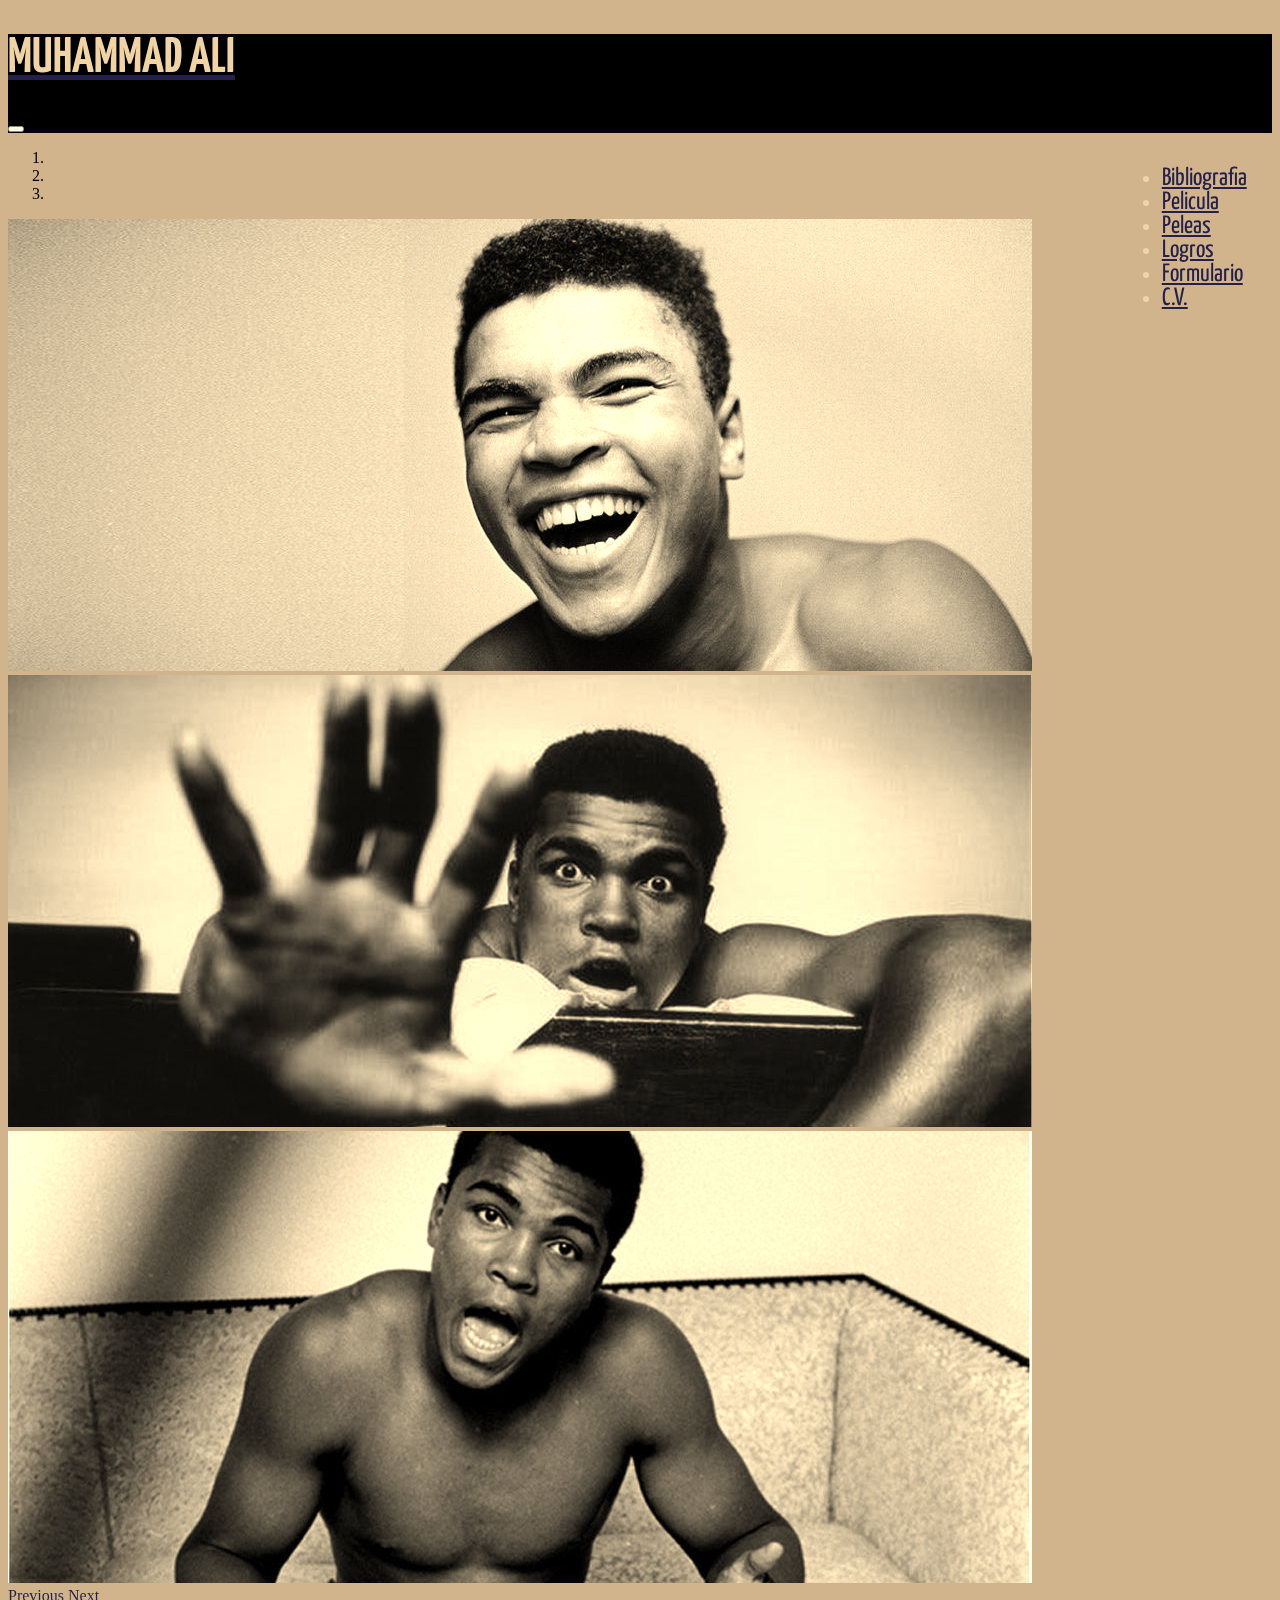
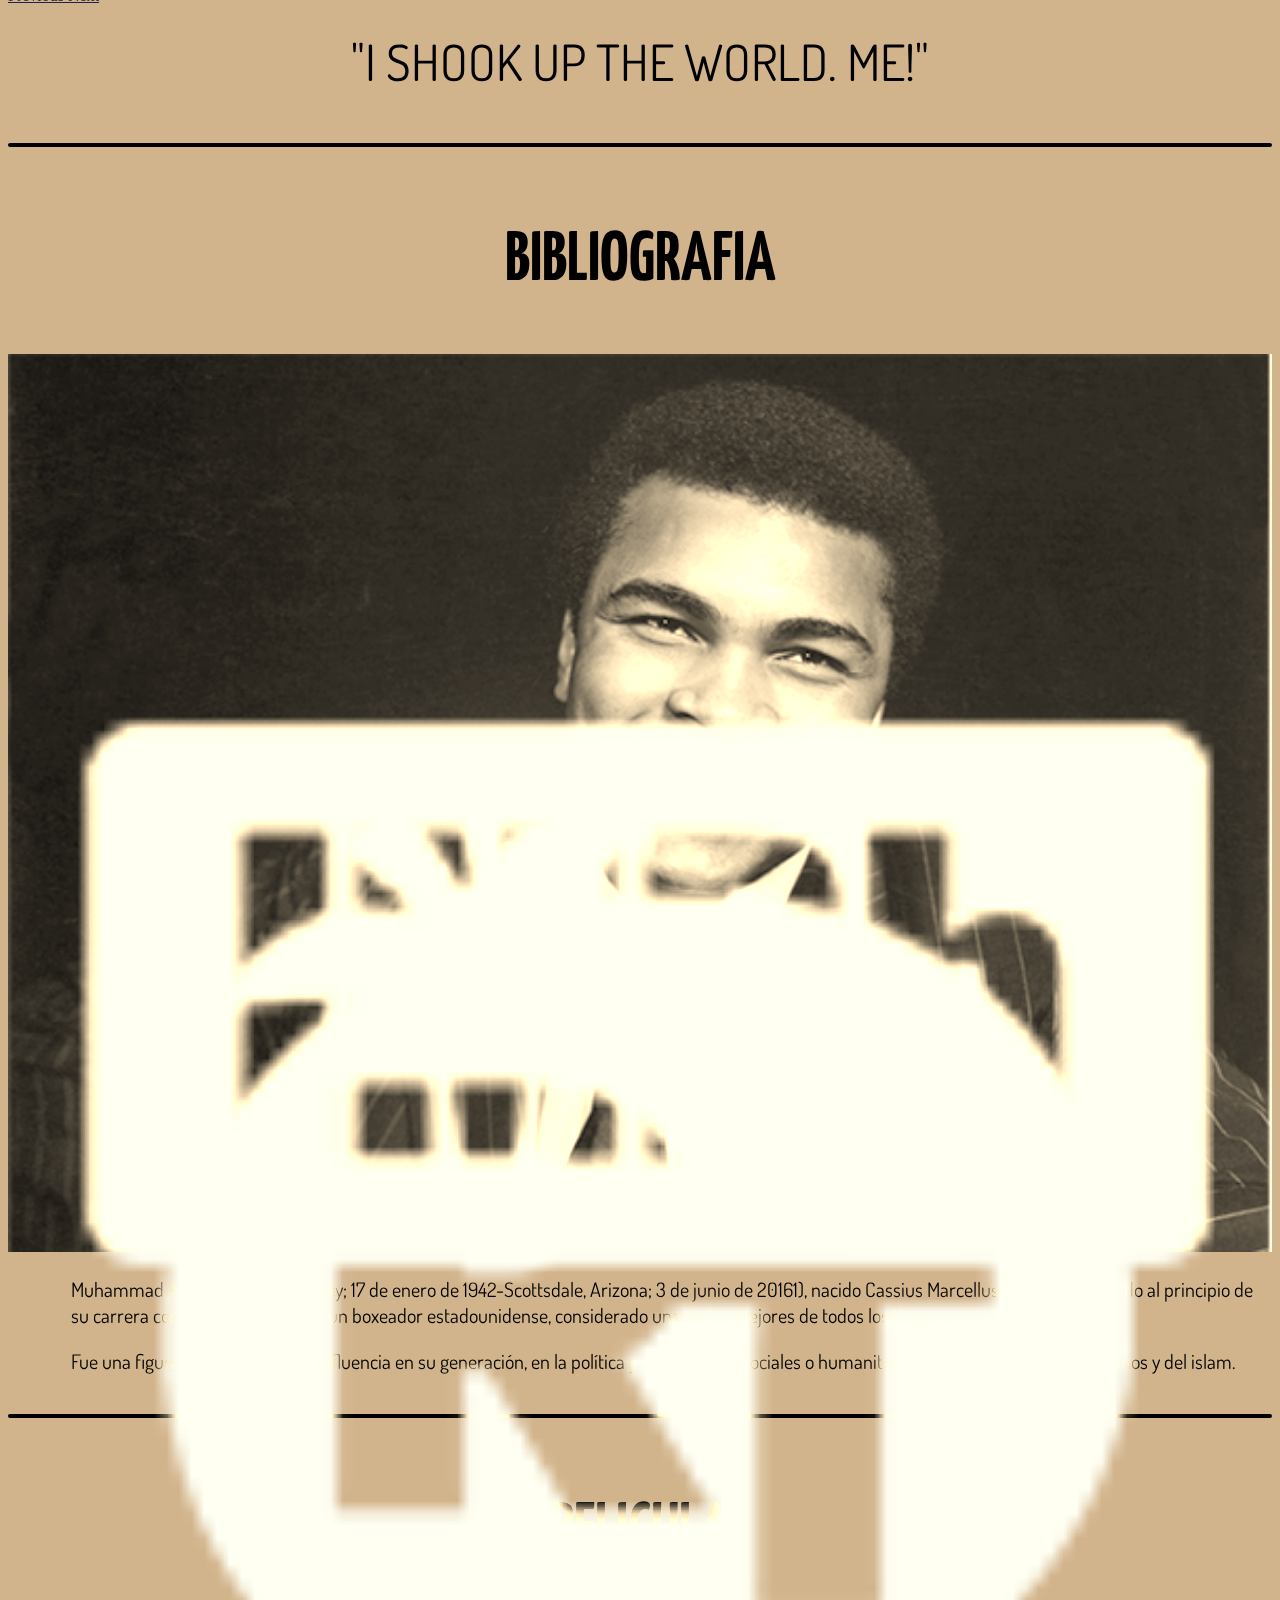
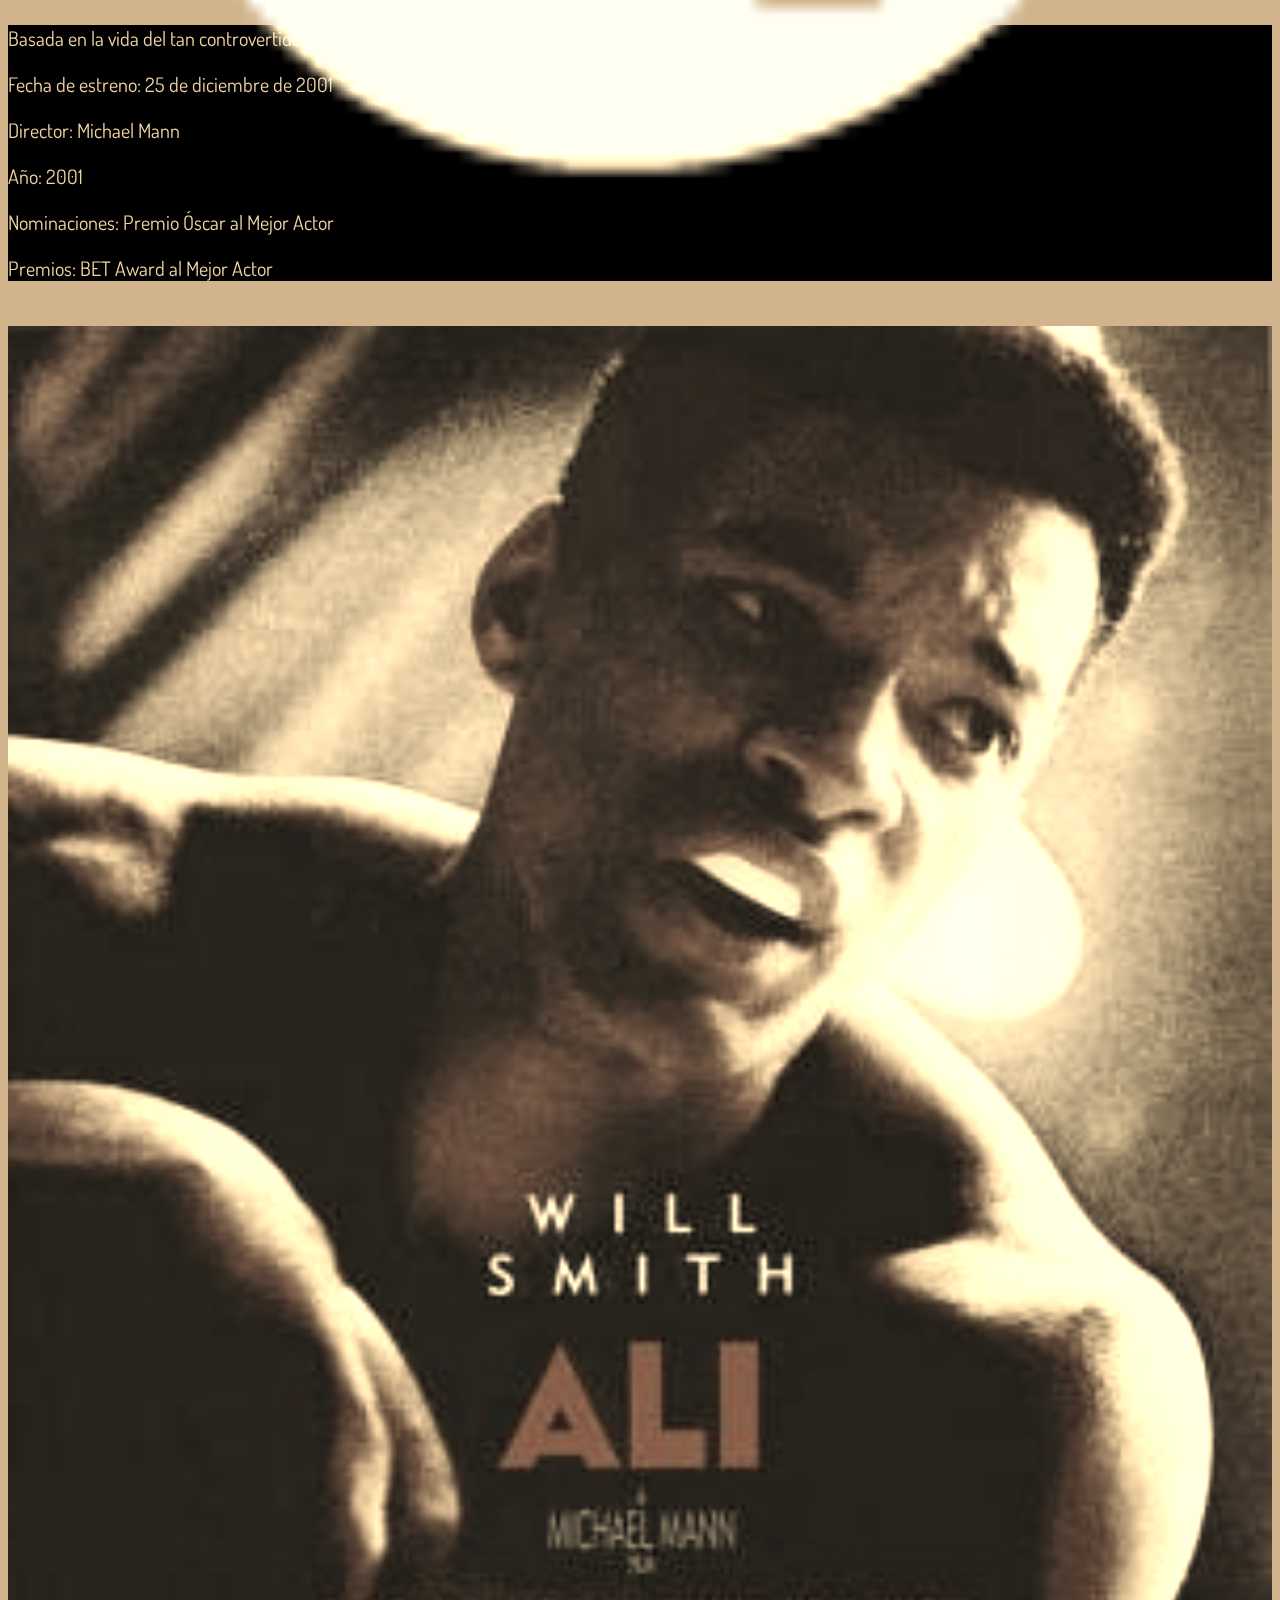
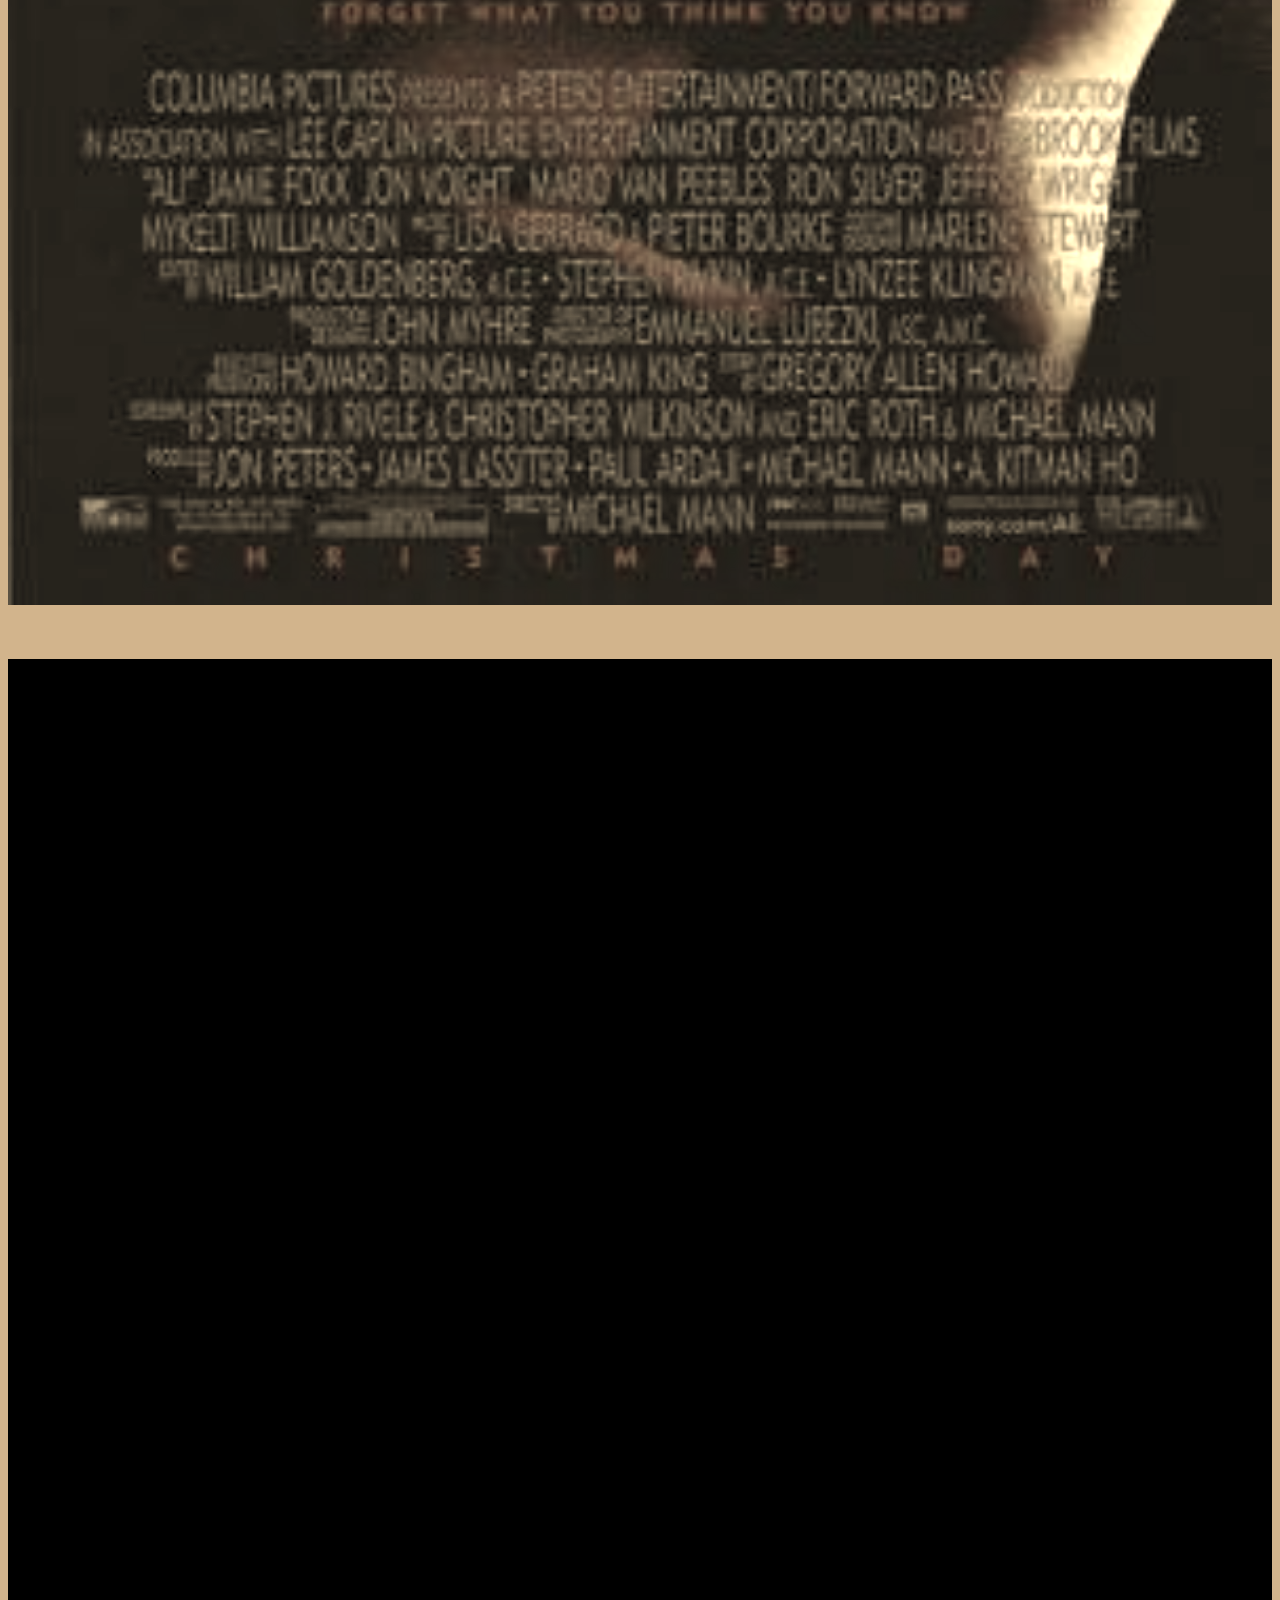
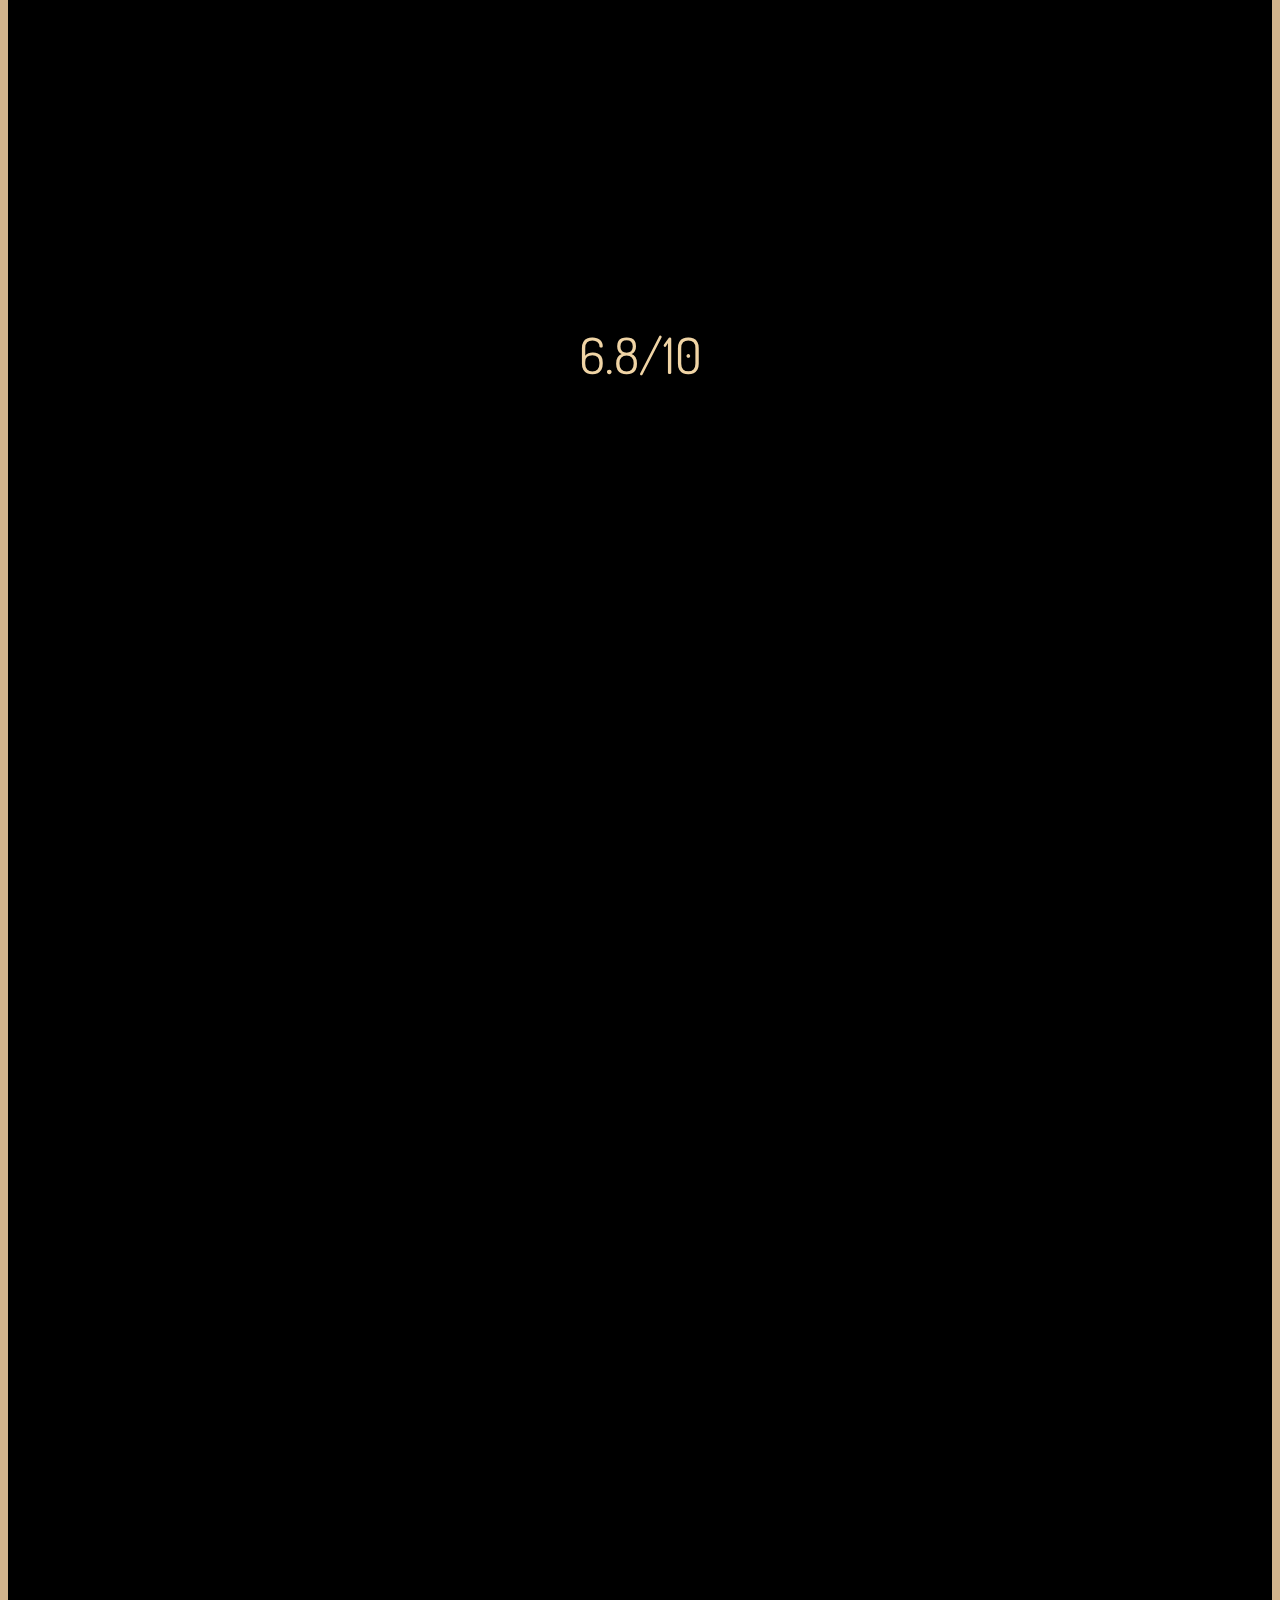
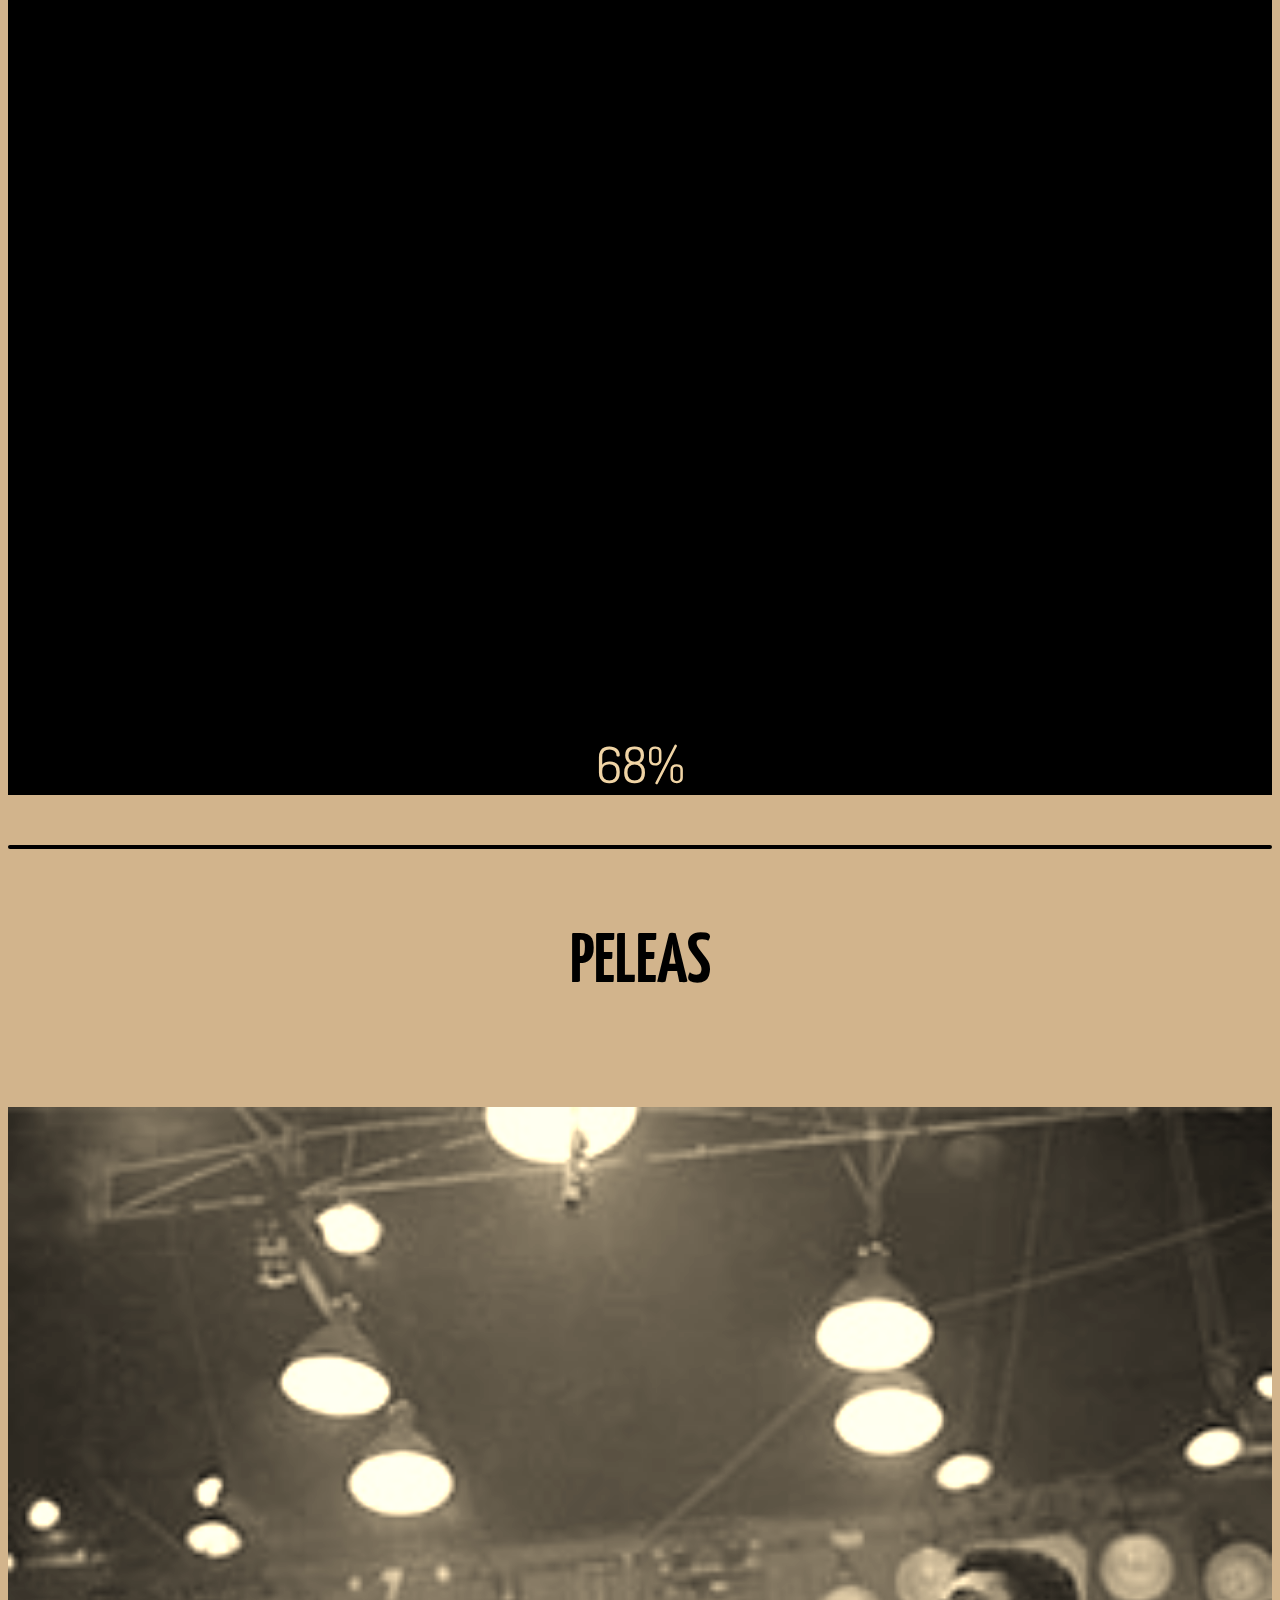
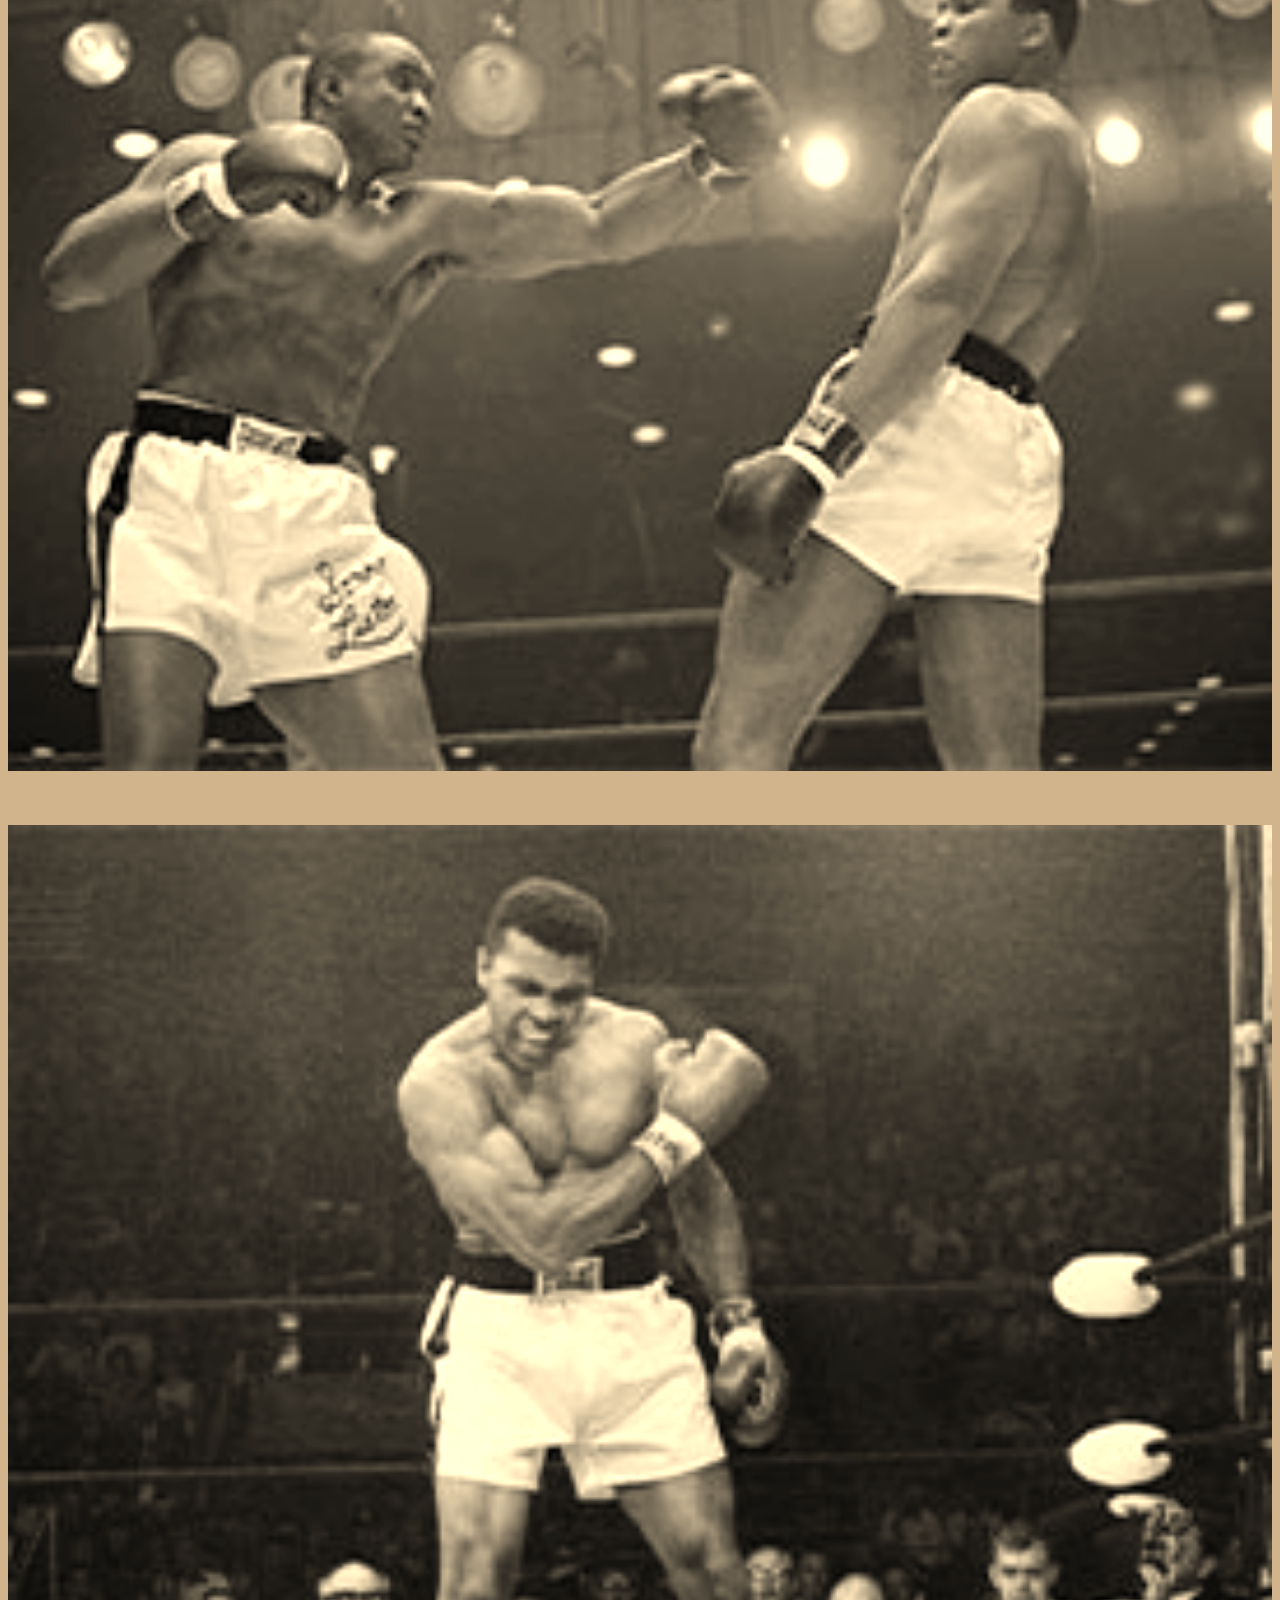
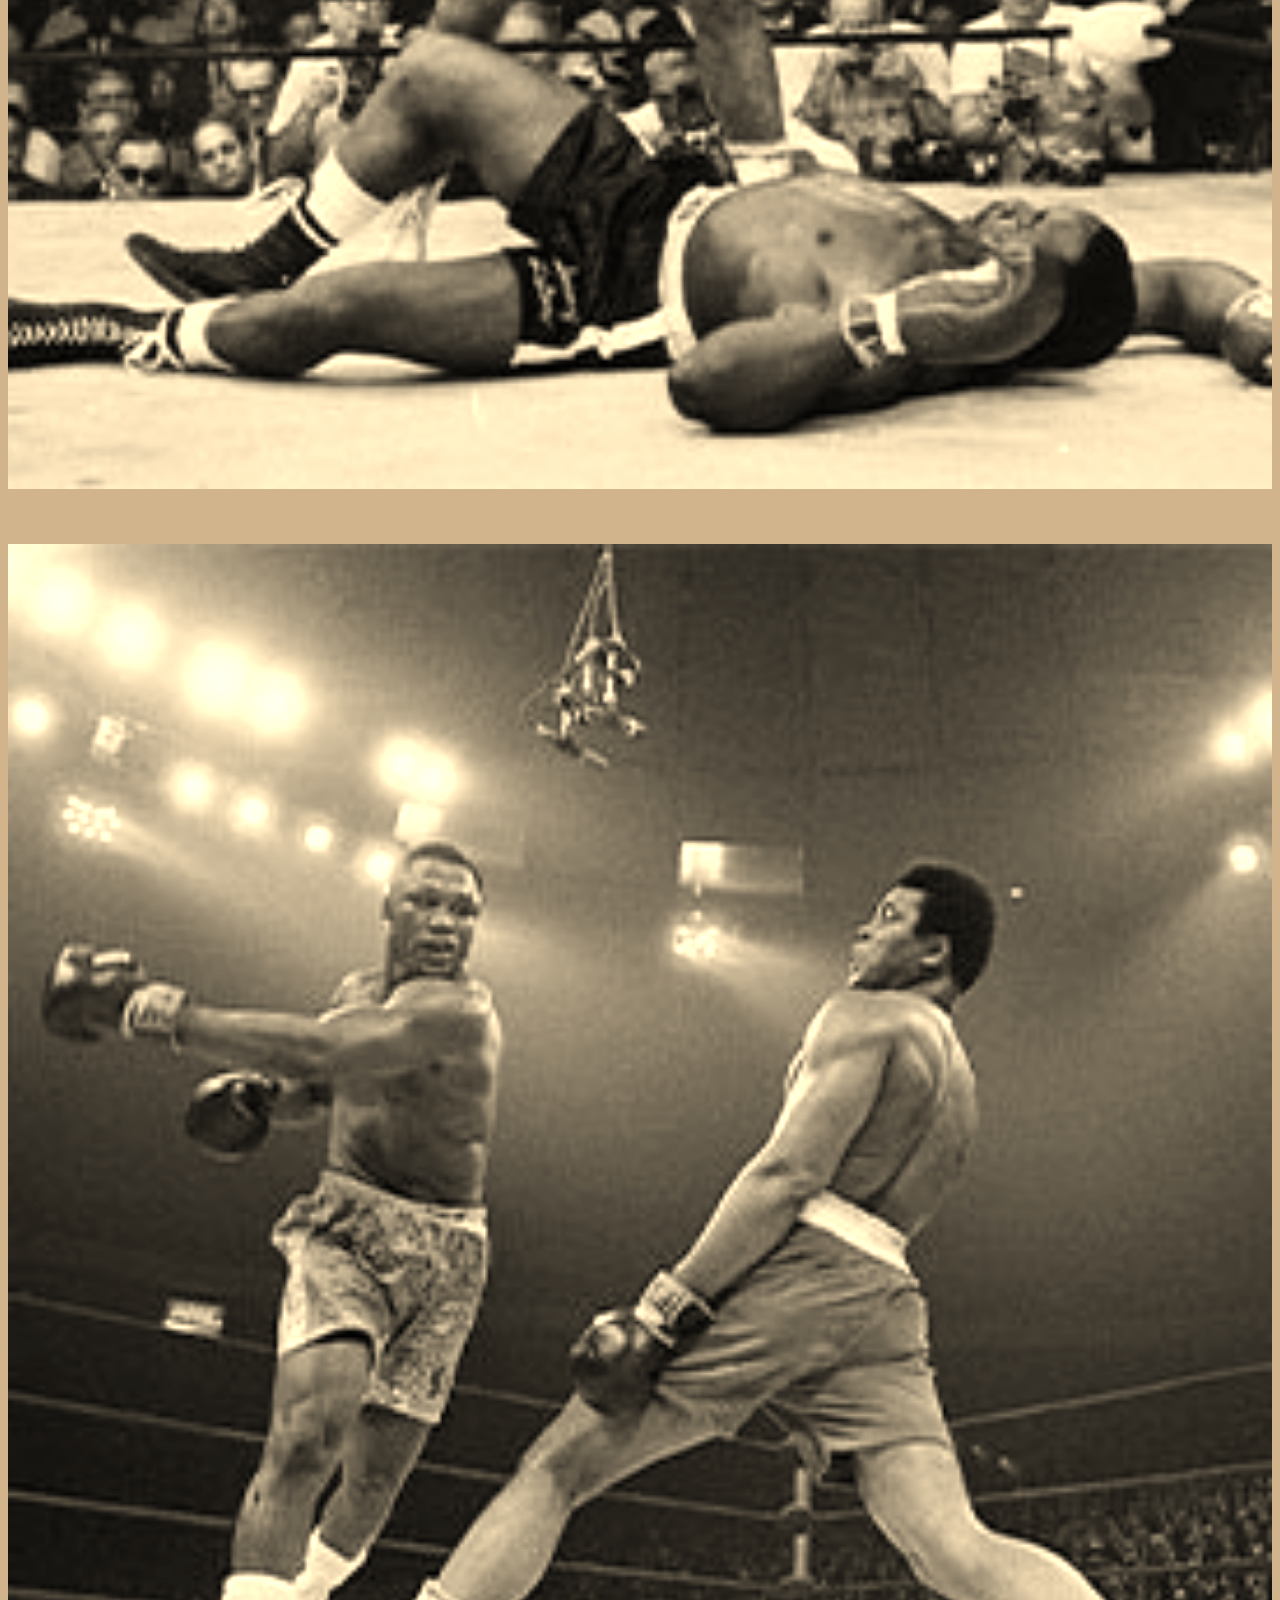
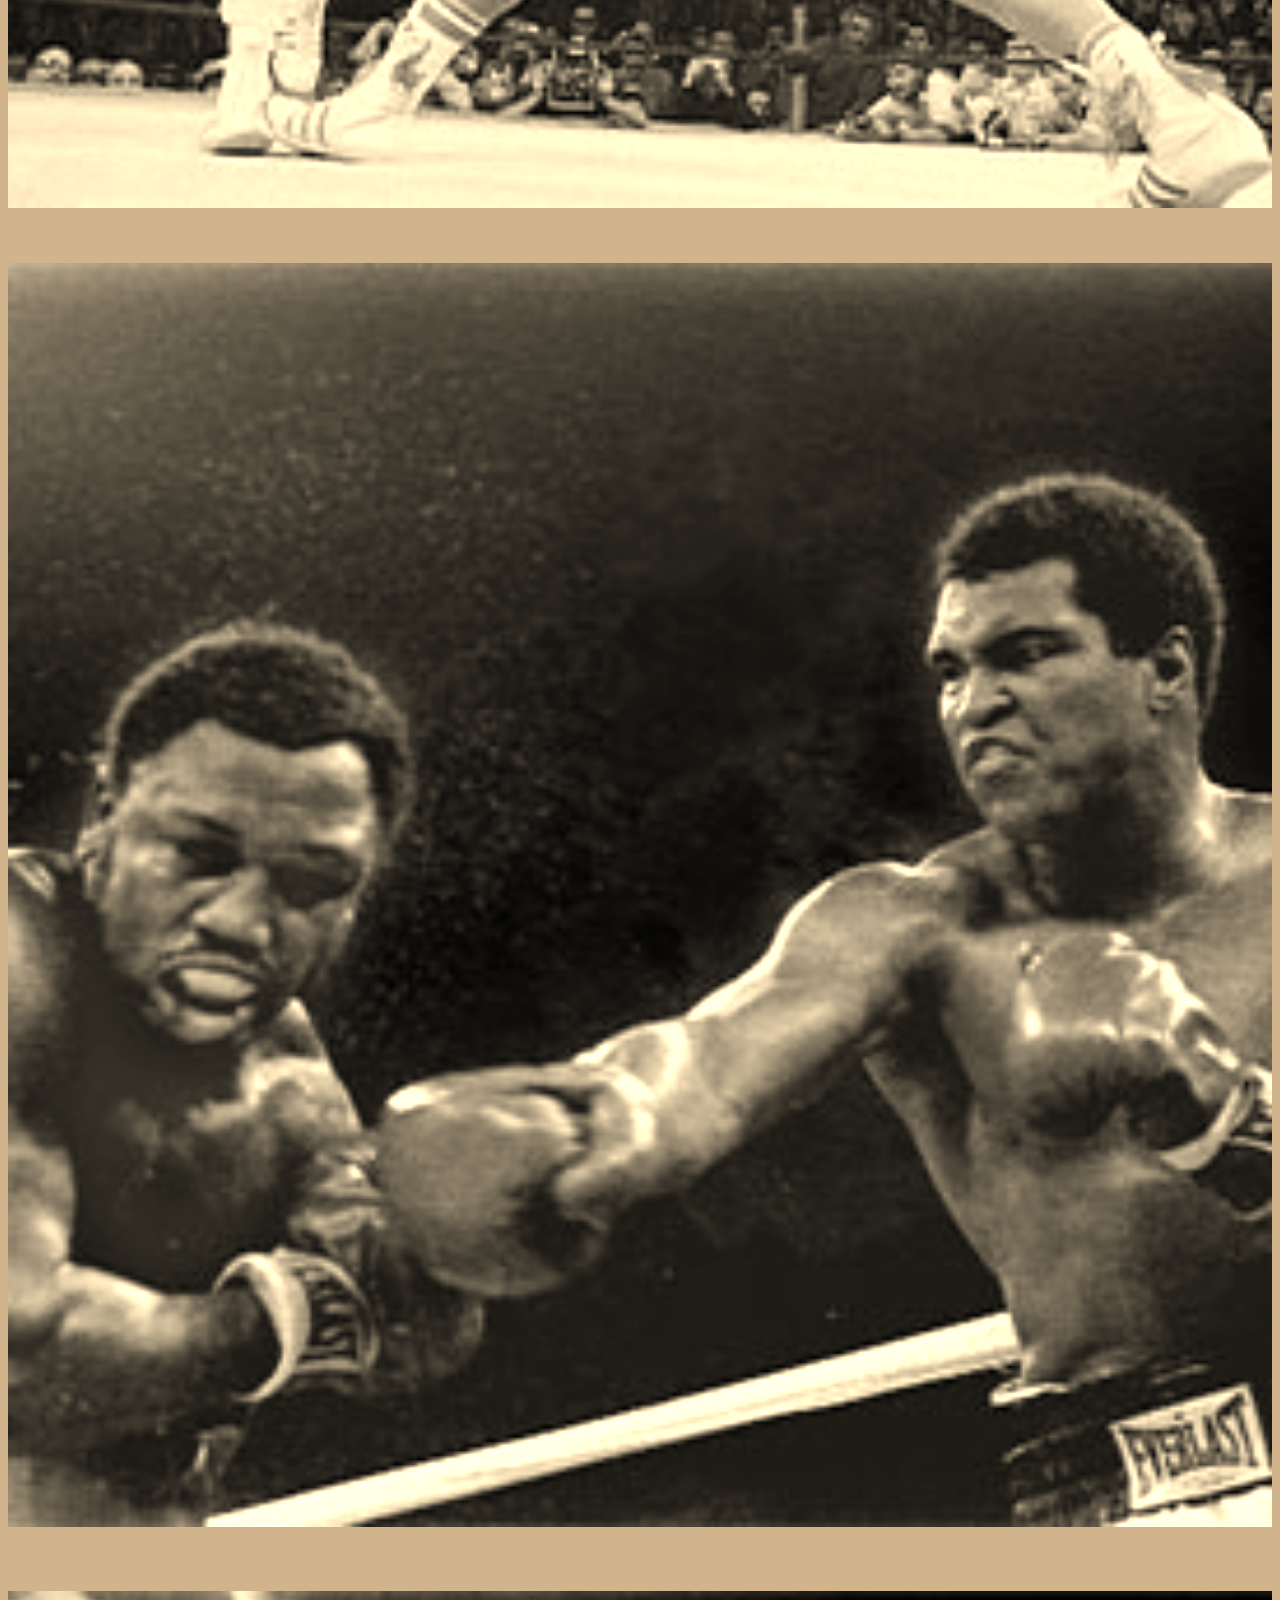
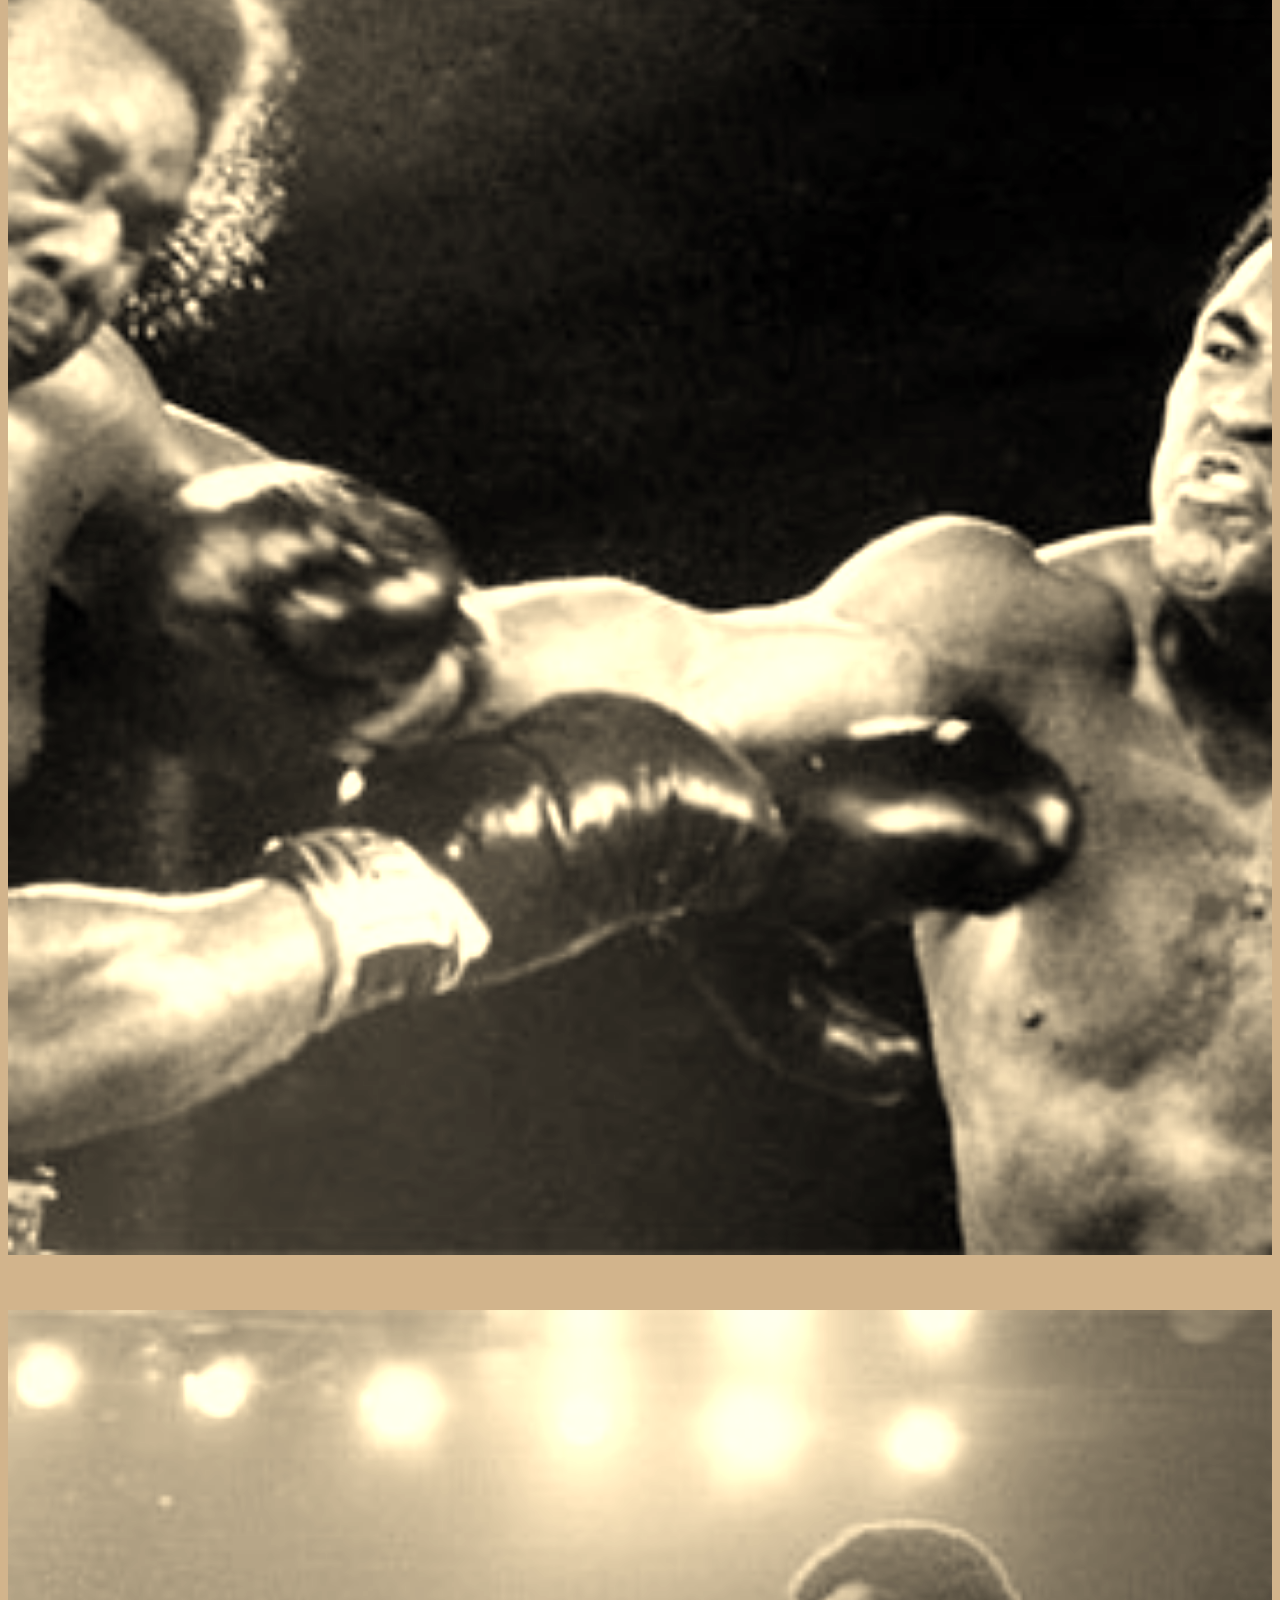
<file: index.html>
<!DOCTYPE html>
<html lang="en">
<head>
    <meta charset="UTF-8">
    <meta name="viewport" content="width=device-width, initial-scale=1.0">
    <title>Muhammad Ali</title>

    <link rel="stylesheet" href="https://cdn.jsdelivr.net/npm/bootstrap@4.5.3/dist/css/bootstrap.min.css" integrity="sha384-TX8t27EcRE3e/ihU7zmQxVncDAy5uIKz4rEkgIXeMed4M0jlfIDPvg6uqKI2xXr2" crossorigin="anonymous">

    <link rel="stylesheet" href="style.css">

    <link rel="preconnect" href="https://fonts.gstatic.com">
    <link href="https://fonts.googleapis.com/css2?family=Yanone+Kaffeesatz&display=swap" rel="stylesheet">

    <link rel="preconnect" href="https://fonts.gstatic.com">
    <link href="https://fonts.googleapis.com/css2?family=Dosis&display=swap" rel="stylesheet">

</head>
<body>
    
    <header class="container-fluid header">
        <div class="container nbarra">
    
                <nav class="navbar navbar-expand-lg navbar-dark">
                    <a a class="nav-link logo" href="#"><h1>MUHAMMAD ALI</h1></a>
                    <button class="navbar-toggler" type="button" data-toggle="collapse" data-target="#navbarNav" aria-controls="navbarNav" aria-expanded="false" aria-label="Toggle navigation">
                      <span class="navbar-toggler-icon"></span>
                    </button>
                    <div class="collapse navbar-collapse lista" id="navbarNav">
                      <ul class="navbar-nav">
                        <li class="nav-item">
                            <a class="nav-link" href="#bibliografia">Bibliografia</a>
                        </li>
                        <li class="nav-item">
                            <a class="nav-link" href="#pelicula">Pelicula</a>
                          </li>
                        <li class="nav-item">
                          <a class="nav-link" href="#peleas">Peleas</a>
                        </li>
                        <li class="nav-item">
                          <a class="nav-link" href="#logros">Logros</a>
                        </li>
                        <li class="nav-item">
                            <a class="nav-link" href="#formulario">Formulario</a>
                        </li>
                        <li class="nav-item">
                            <a class="nav-link" href="Sitio CV Ali/index.html">C.V.</a>
                        </li>
                      </ul>
                    </div>
                  </nav>
            
        </div>

    </header>

    <div class="container fotos">
        <div id="carouselExampleIndicators" class="carousel slide" data-ride="carousel">
            <ol class="carousel-indicators">
              <li data-target="#carouselExampleIndicators" data-slide-to="0" class="active"></li>
              <li data-target="#carouselExampleIndicators" data-slide-to="1"></li>
              <li data-target="#carouselExampleIndicators" data-slide-to="2"></li>
            </ol>
            <div class="carousel-inner">
              <div class="carousel-item active">
                <img src="img/smile.jpg" class="d-block w-100" alt="Ali rie">
              </div>
              <div class="carousel-item">
                <img src="img/mano.jpg" class="d-block w-100" alt="Ali descanza">
              </div>
              <div class="carousel-item">
                <img src="img/boca.jpg" class="d-block w-100" alt="Ali habla">
              </div>
            </div>
            <a class="carousel-control-prev" href="#carouselExampleIndicators" role="button" data-slide="prev">
              <span class="carousel-control-prev-icon" aria-hidden="true"></span>
              <span class="sr-only">Previous</span>
            </a>
            <a class="carousel-control-next" href="#carouselExampleIndicators" role="button" data-slide="next">
              <span class="carousel-control-next-icon" aria-hidden="true"></span>
              <span class="sr-only">Next</span>
            </a>
        </div>
    </div>


    <div class="container frase">
        <p>"I SHOOK UP THE WORLD. ME!"</p>
    </div>

    <div class="container linea">
        <p>-</p>
    </div>

    <div class="container titulo">
        <h2><a id="bibliografia"></a>BIBLIOGRAFIA</h2>
    </div>

    <div class="container biblio">
        <div class="row">
            <div class="col-12 col-md-6 traje">
                <img src="img/traje.jpg" alt="Ali traje">
            </div>
            <div class="col-12 col-md-6 texto">
                <p>Muhammad Ali (Louisville, Kentucky; 17 de enero de 1942-Scottsdale, Arizona; 3 de junio de 20161​), nacido Cassius Marcellus Clay, Jr. y conocido al principio de su carrera como Cassius Clay, fue un boxeador estadounidense, considerado uno de los mejores de todos los tiempos.</p>
                <p>Fue una figura social de enorme influencia en su generación, en la política y en las luchas sociales o humanitarias a favor de los afroamericanos y del islam.</p>
            </div>
        </div>
    </div>

    <div class="container linea">
        <p>-</p>
    </div>

    <div class="container titulo">
        <h2><a id="pelicula"></a>PELICULA</h2>
    </div>

    <div class="container peli">
        <div class="row">
            <div class="col-12 col-md-6 col-lg-4 caja">
                <p>Basada en la vida del tan controvertido, pero indiscutiblemente electrizante boxeador, Muhammad Ali.</p>
                <p>Fecha de estreno: 25 de diciembre de 2001</p>
                <p>Director: Michael Mann</p>
                <p>Año: 2001</p>
                <p>Nominaciones: Premio Óscar al Mejor Actor</p>
                <p>Premios: BET Award al Mejor Actor</p>
            </div>

            <div class="col-12 col-md-6 col-lg-4 pelicula">
                <img src="img/pelicula.jpg" alt="Ali pelicula">
            </div>

            <div class="col-12 col-lg-4 caja">
                <div class="container-fluid voto">
                    <div class="col-6 imdb mx-auto">
                        <a href="https://www.imdb.com/title/tt0248667/"> <img src="img/imdb.png" alt="IMDB" class="log mx-auto"></a>
                        <p class="raitinga mx-auto">6.8/10</p>
                    </div>
                    <div class="col-6 rt mx-auto">
                        <a href="https://www.rottentomatoes.com/m/ali"> <img src="img/rt.png" alt="RT" class="log mx-auto"></a>
                        <p class="raitingb mx-auto">68%</p>
                    </div>
                </div>
            </div>
        </div>
    </div>

    <div class="container linea">
        <p>-</p>
    </div>

    <div class="container titulo">
        <h2><a id="peleas"></a>PELEAS</h2>
    </div>

    <div class="container pele">
        <div class="row">
            <div class="col-12 col-md-6 col-lg-3 peleando">
                <img src="img/pelea1.jpg" alt="Ali pelea">
                <div class="overlay">
                    <h2>Muhammad Ali vs. Sonny Liston</h2>
                    <p>20-0</p>
                    <p>TKO V</p>
                    <p>25 de febrero de 1964</p>
                    <p>Miami Beach, Florida</p>
                </div>
            </div>
        
            <div class="col-12 col-md-6 col-lg-3 peleando">
                <img src="img/pelea2.jpg" alt="Ali pelea">
                <div class="overlay">
                    <h2>Muhammad Ali vs. Sonny Liston II</h2>
                    <p>21-0</p>
                    <p>KO V</p>
                    <p>25 de mayo de 1965</p>
                    <p>Lewiston, Maine</p>
                </div>
            </div>

            <div class="col-12 col-md-6 col-lg-3 peleando">
                <img src="img/pelea3.jpg" alt="Ali pelea">
                <div class="overlay ">
                    <h2>Muhammad Ali vs. Joe Frazier</h2>
                    <p>31-1</p>
                    <p>Decisión D</p>
                    <p>8 de marzo de 1971</p>
                    <p>Nueva York, Nueva York</p>
                </div>
            </div>

            <div class="col-12 col-md-6 col-lg-3 peleando">
                <img src="img/pelea4.jpg" alt="Ali pelea">
                <div class="overlay">
                    <h2>Muhammad Ali vs. Joe Frazier II</h2>
                    <p>44-2</p>
                    <p>Decisión V</p>
                    <p>28 de enero de 1974</p>
                    <p>Nueva York, Nueva York</p>
                </div>
            </div>
        </div>
    </div>

    <div class="container peledos">
        <div class="row">
            <div class="col-12 col-md-6 col-lg-3 peleando">
                <img src="img/pelea5.jpg" alt="Ali pelea">
                <div class="overlay">
                    <h2>Muhammad Ali vs. George Foreman</h2>
                    <p>45-2</p>
                    <p>KO V</p>
                    <p>30 de octubre de 1974</p>
                    <p>Kinshasa, Zaire</p>
                </div>
            </div>

            <div class="col-12 col-md-6 col-lg-3 peleando">
                <img src="img/pelea6.jpg" alt="Ali pelea">
                <div class="overlay">
                    <h2>Muhammad Ali vs. Joe Frazier III</h2>
                    <p>49-2</p>
                    <p>RTD V</p>
                    <p>1 de octubre de 1975</p>
                    <p>Ciudad Quezón, Filipinas</p>
                </div>
            </div>

            <div class="col-12 col-md-6 col-lg-3 peleando">
                <img src="img/pelea7.jpg" alt="Ali pelea">
                <div class="overlay">
                    <h2>Muhammad Ali vs. Leon Spinks</h2>
                    <p>56-3</p>
                    <p>Decisión V</p>
                    <p>15 de septiembre de 1978</p>
                    <p>Nueva Orleans, Luisiana</p>
                </div>
            </div>

            <div class="col-12 col-md-6 col-lg-3 peleando">
                <img src="img/pelea8.jpg" alt="Ali pelea">
                <div class="overlay">
                    <h2>Muhammad Ali vs. Trevor Berbick</h2>
                    <p>56-5</p>
                    <p>Decisión D</p>
                    <p>11 de diciembre de 1981</p>
                    <p>Nasáu, Bahamas</p>
                </div>
            </div>
        </div>
    </div>

    <div class="container linea">
        <p>-</p>
    </div>

    <div class="container titulo">
        <h2><a id="logros"></a>LOGROS</h2>
    </div>

    <div class="container logros">
        <div class="row">
            <div class="col-12 col-lg-8 texos">
                <p>En 1964. Se incorporo al grupo nación del islam que lideraba Elijah Muhammad y conocido en los medios como musulmanes negros. Elijah tenia un discurso de rechazo a los blancos. Si bien se aparto del grupo algunos años después y se convirtió al islam ortodoxo. Ali siempre dio crédito a la nación del islam por ofrecer a los afroestadounidenses un mensaje de estimulo en tiempos de persecución “el color no hace de un hombre un demonio”. Dijo Ali “lo que cuenta es el corazón, el alma y la mente, lo exterior es solo decoración”. </p>
                <p>Durante los tres años y medio que le cortaron su carrera profesional y le prohíben el boxeo por negarse a ir a combatir a Vietnam. Muhammad Ali busco otros medios de vida, ya que si bien había tenido ingresos cuantiosos en los años iniciales de su campaña profesional estos no eran inagotables. La veda le abrió un periodo de crecimiento personal e intelectual porque logro ingresos mediante conferencias en universidades. En las que combinaba el dogma musulmán con las enseñanzas que deja el boxeo en las sesiones de preguntas y respuestas posteriores a sus exposiciones. Ali fue obligado a explicar su credo religioso, su posición contraria a la guerra de Vietnam y su rechazo al consumo de marihuana. Entre otros temas siempre dio respuestas coherentes.</p>
            </div>
            <div class="col-12 col-lg-4 diario">
                <img src="img/diario.jpg" alt="Ali diario">
            </div>
        </div>
    </div>

    

    <div class="container linea">
        <p>-</p>
    </div>

    <div class="container titulo">
        <h2><a id="formulario"></a>FORMULARIO</h2>
    </div>

    <div class="container formulario col-xs-10 col-lg-6">
        <form netlify>
            <div class="form-group">
              <label for="formGroupExampleInput">Nombre</label>
              <input type="text" name="Nombre" class="form-control" id="formGroupExampleInput" placeholder="Muhammad Ali">
            </div>
            <div class="form-group">
              <label for="formGroupExampleInput2">Email</label>
              <input type="email" name="email" class="form-control" id="formGroupExampleInput2" placeholder="Ali@muhammad.com">
            </div>

            <div class="form-group">
                <label for="formGroupExampleInput2">Comentario</label>
                <input type="text" name="comentario" class="form-control" id="formGroupExampleInput3" placeholder="...">
              </div>
              <button type="submit" class="btn btn-primary">Enviar</button>
          </form>
    </div>

    <footer>
        <p class="quote">"I AM THE GREATEST. I SAID THAT EVEN BEFORE I KNEW I WAS."</p>
        <p class="p-3 mb-0">Juan Cruz Garoby/ Muhammad Ali 2020 ©</p>
	</footer>

    <script src="https://code.jquery.com/jquery-3.5.1.slim.min.js" integrity="sha384-DfXdz2htPH0lsSSs5nCTpuj/zy4C+OGpamoFVy38MVBnE+IbbVYUew+OrCXaRkfj" crossorigin="anonymous"></script>
    <script src="https://cdn.jsdelivr.net/npm/bootstrap@4.5.3/dist/js/bootstrap.bundle.min.js" integrity="sha384-ho+j7jyWK8fNQe+A12Hb8AhRq26LrZ/JpcUGGOn+Y7RsweNrtN/tE3MoK7ZeZDyx" crossorigin="anonymous"></script>
</body>
</html>
</file>
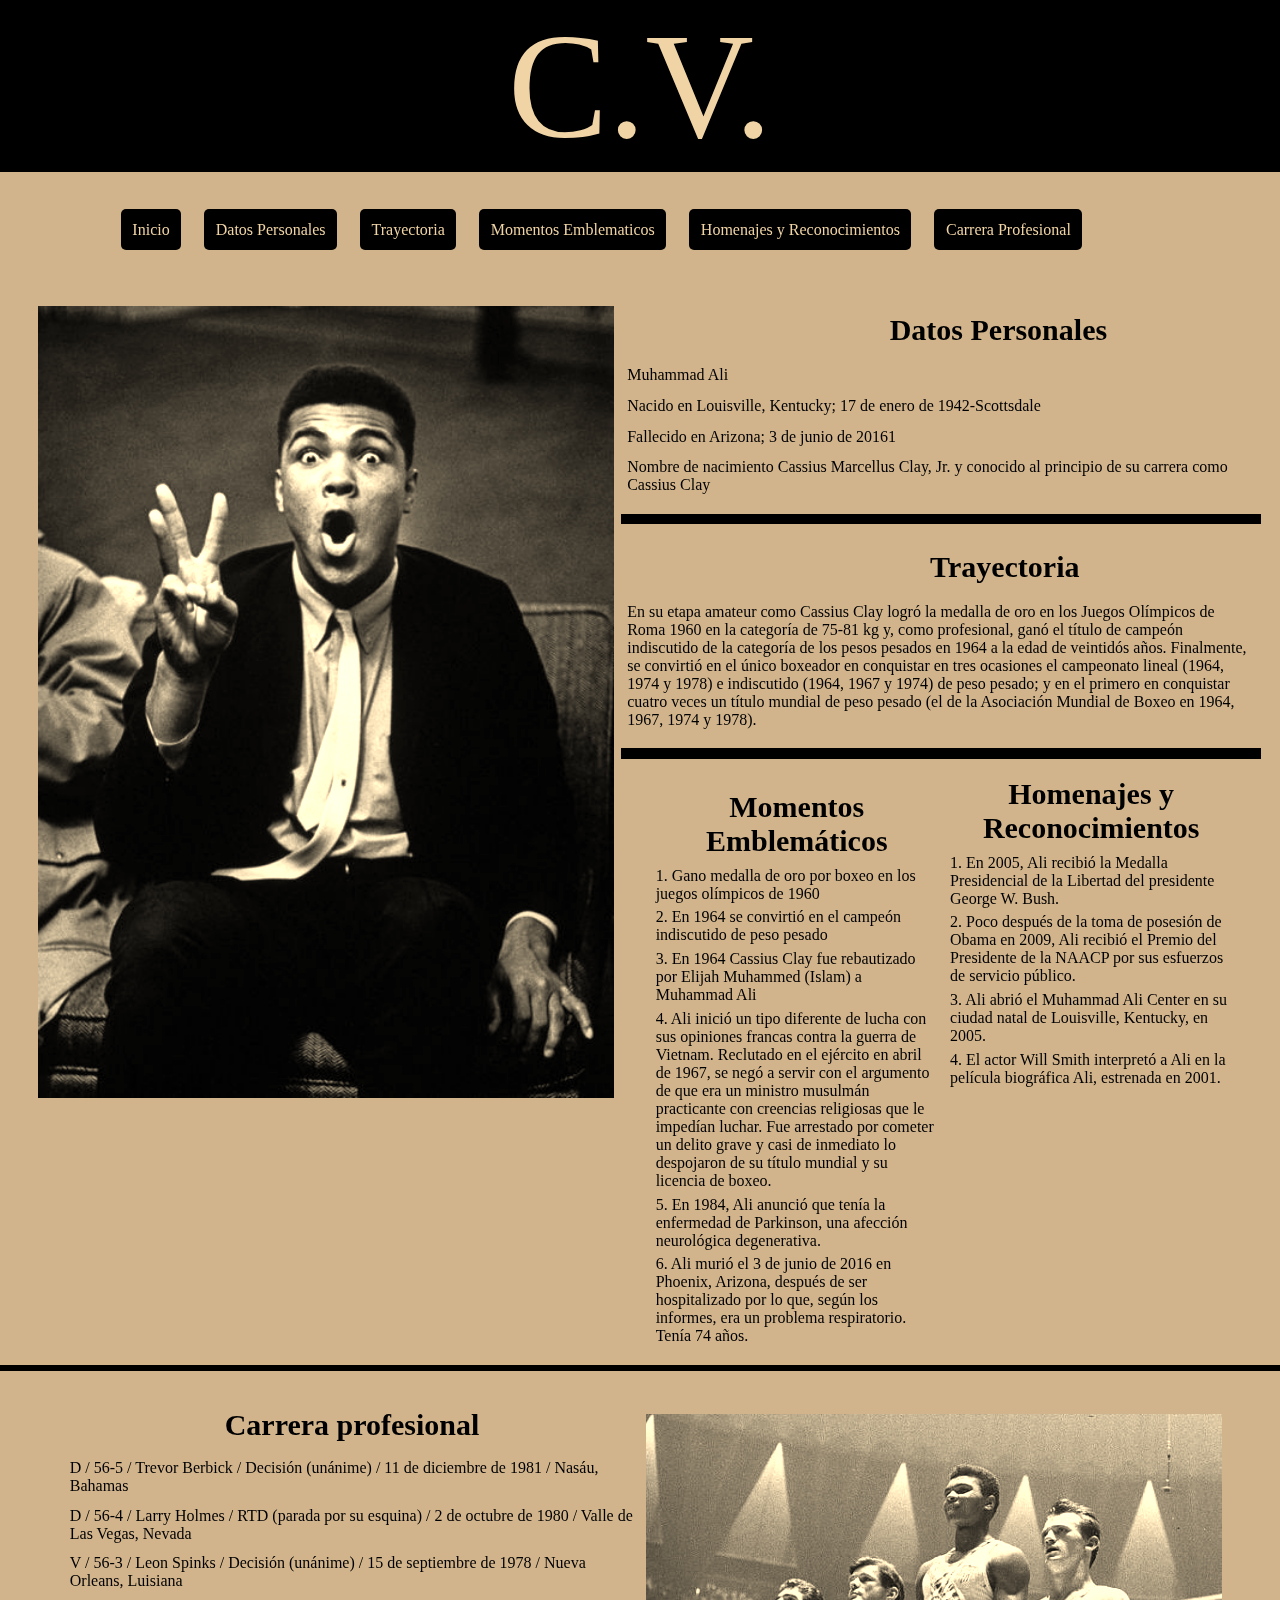
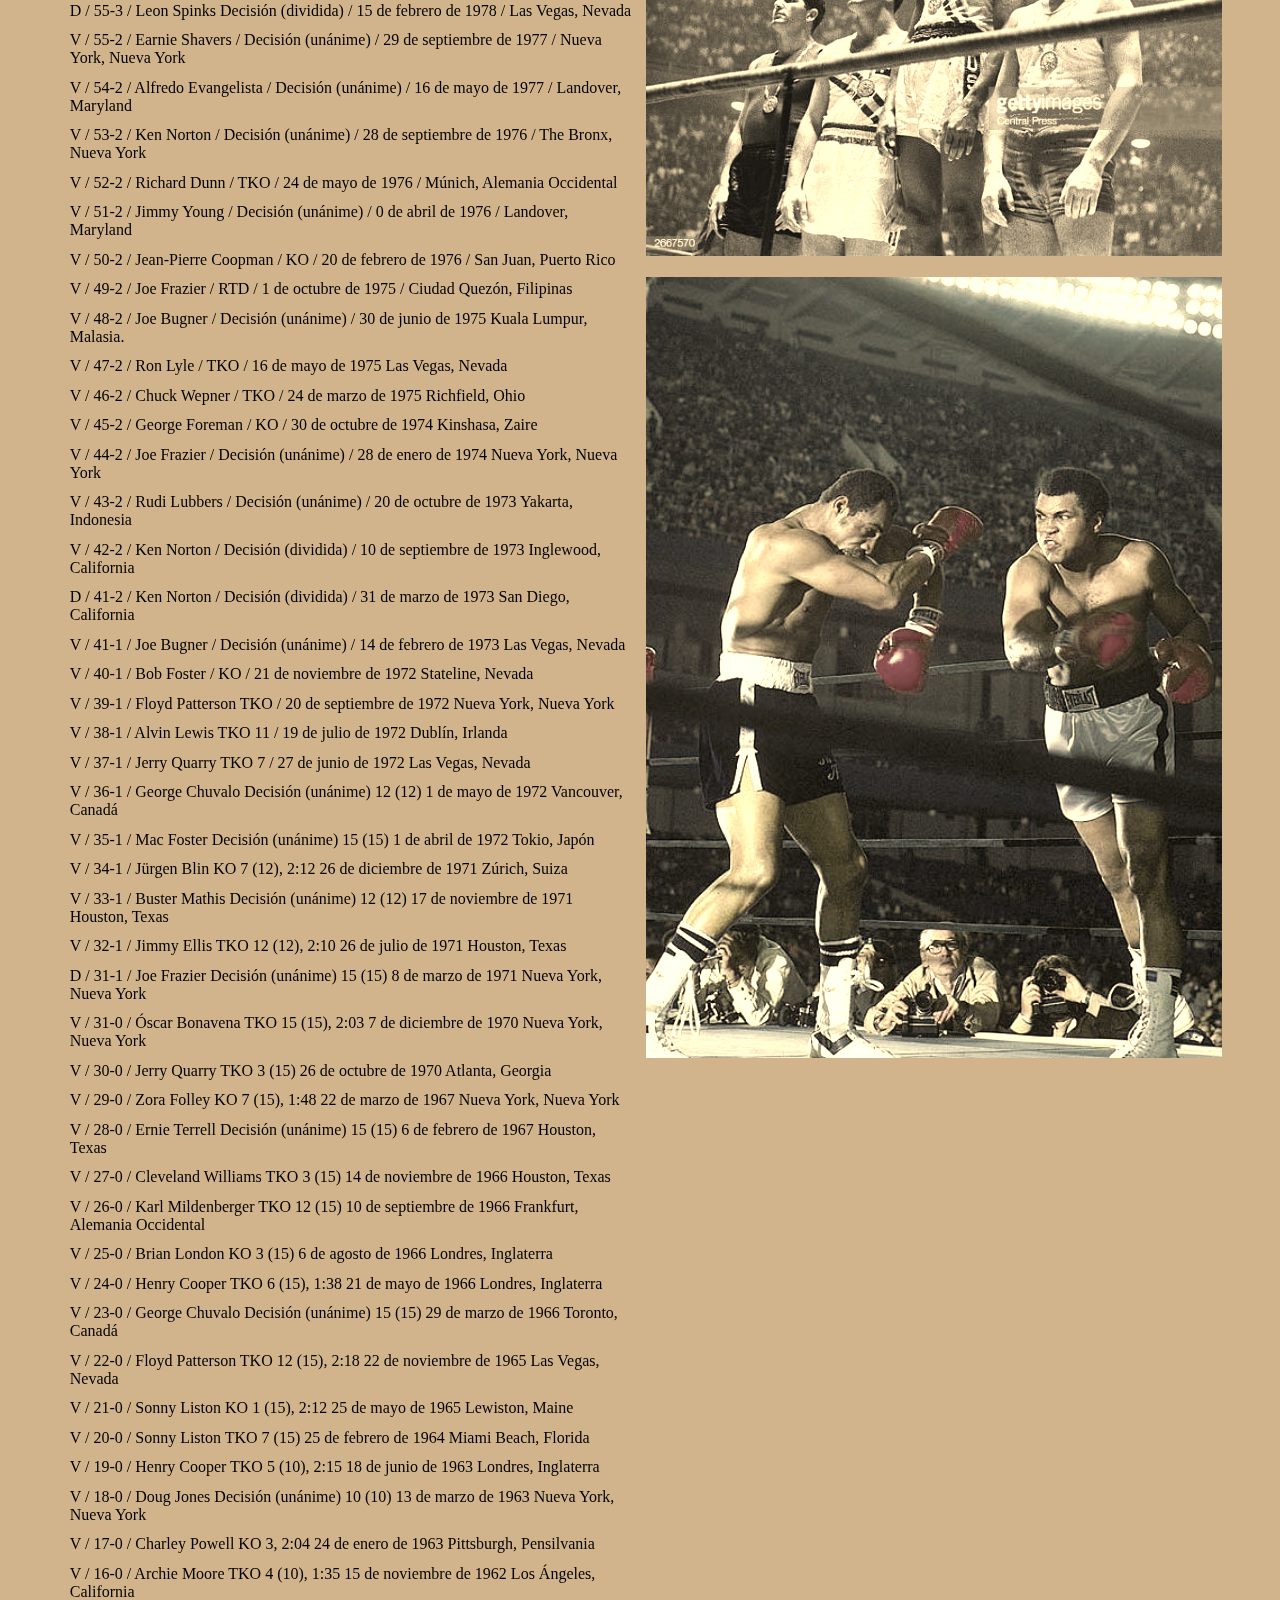
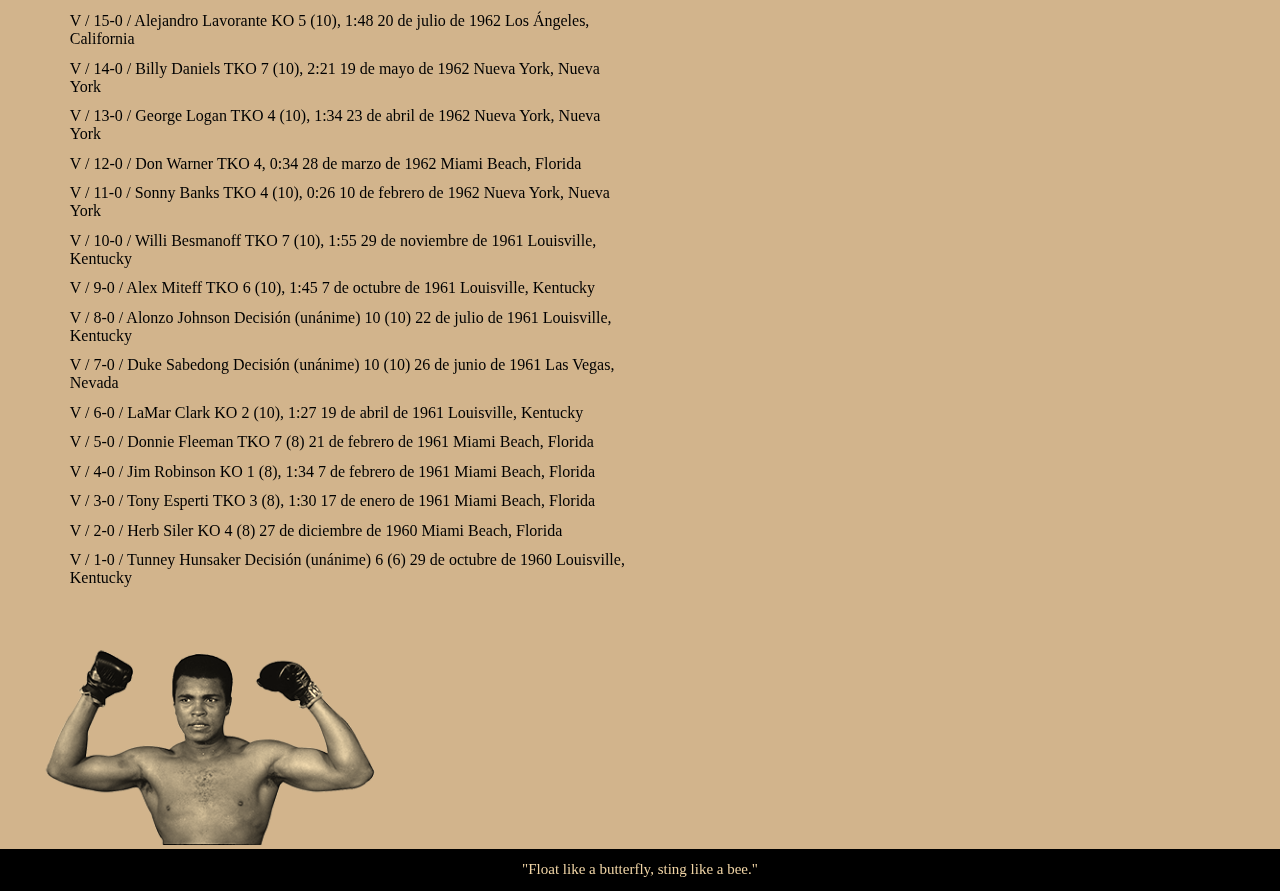
<file: Sitio CV Ali/index.html>
<!doctype html>
<html>
<head>
<meta charset="UTF-8">
<title>Muhammad Ali</title>
<link rel="stylesheet" href="style.css">
<meta name="viewport" content="width=device-width,initial-sacle-1.0, user-scalable=no">
</head>

<body>
	<header>C.V.</header>
	<div class="lista">
	<a href="../index.html">Inicio</a>
	<a href="#datospersonales">Datos Personales</a>
	<a href="#trayectoria">Trayectoria</a>
	<a href="#momentos">Momentos Emblematicos</a>
	<a href="#homenajes">Homenajes y Reconocimientos</a>
	<a href="#carrera">Carrera Profesional</a>
	</div>
	
	<div class="flex">

	<div class="aliii">
		<img class= alii src="Img/50 Unforgettable Photos of Muhammad Ali.jpeg" alt="muhammad">
	</div>
	
	
	
	<div class="box1">

	<div class="bio">
	<h1><a id="datospersonales"></a>Datos Personales</h1>
		<p>Muhammad Ali</p>
		<p>Nacido en Louisville, Kentucky; 17 de enero de 1942-Scottsdale</p>
		<p>Fallecido en Arizona; 3 de junio de 20161</p> 
		<p>Nombre de nacimiento Cassius Marcellus Clay, Jr. y conocido al principio de su carrera como Cassius Clay</p> 
	</div>
	
	<div class="black"> <h3>black</h3></div>
	
	<div class="tra">
	<h2><a id="trayectoria"></a>Trayectoria</h2>
		<p>En su etapa amateur como Cassius Clay logró la medalla de oro en los Juegos Olímpicos de Roma 1960 en la categoría de 75-81 kg y, como profesional, ganó el título de campeón indiscutido de la categoría de los pesos pesados en 1964 a la edad de veintidós años. Finalmente, se convirtió en el único boxeador en conquistar en tres ocasiones el campeonato lineal (1964, 1974 y 1978) e indiscutido (1964, 1967 y 1974) de peso pesado; y en el primero en conquistar cuatro veces un título mundial de peso pesado (el de la Asociación Mundial de Boxeo en 1964, 1967, 1974 y 1978).</p>

	</div>
	
	<div class="black"> <h3>black</h3></div>

	<div class="flex">

	<div class="mom">
	<h4><a id="momentos"></a>Momentos Emblemáticos</h4>
		<p>1. Gano medalla de oro por boxeo en los juegos olímpicos de 1960</p>
		<p>2. En 1964 se convirtió en el campeón indiscutido de peso pesado</p>
		<p>3. En 1964 Cassius Clay fue rebautizado por Elijah Muhammed (Islam) a Muhammad Ali</p>
		<p>4. Ali inició un tipo diferente de lucha con sus opiniones francas contra la guerra de Vietnam. Reclutado en el ejército en abril de 1967, se negó a servir con el argumento de que era un ministro musulmán practicante con creencias religiosas que le impedían luchar. Fue arrestado por cometer un delito grave y casi de inmediato lo despojaron de su título mundial y su licencia de boxeo.</p>
		<p>5. En 1984, Ali anunció que tenía la enfermedad de Parkinson, una afección neurológica degenerativa.</p>
		<p>6. Ali murió el 3 de junio de 2016 en Phoenix, Arizona, después de ser hospitalizado por lo que, según los informes, era un problema respiratorio. Tenía 74 años.</p>
		
	</div>
	
	
	<div class="hom">
	<h5><a id="homenajes"></a>Homenajes y Reconocimientos</h5>
		<p>1. En 2005, Ali recibió la Medalla Presidencial de la Libertad del presidente George W. Bush.</p>
		<p>2. Poco después de la toma de posesión de Obama en 2009, Ali recibió el Premio del Presidente de la NAACP por sus esfuerzos de servicio público.</p>
		<p>3. Ali abrió el Muhammad Ali Center en su ciudad natal de Louisville, Kentucky, en 2005.</p>
		<p>4. El actor Will Smith interpretó a Ali en la película biográfica Ali, estrenada en 2001.</p>
	</div>

	</div>

	

	</div>
<div class="black1"> <h3>black</h3></div>
	<div class="flex">
	<div class="carrera">
		<h2><a id="carrera"></a>Carrera profesional</h2>
		<p> D / 56-5 / Trevor Berbick / Decisión (unánime) / 11 de diciembre de 1981 / Nasáu, Bahamas</p>
		<p> D / 56-4 / Larry Holmes / RTD (parada por su esquina) / 2 de octubre de 1980 / Valle de Las Vegas, Nevada</p>
		<p>	V / 56-3 / Leon Spinks / Decisión (unánime) / 15 de septiembre de 1978 / Nueva Orleans, Luisiana</p>
		<p>	D / 55-3 / Leon Spinks	Decisión (dividida) / 15 de febrero de 1978 / Las Vegas, Nevada</p>
		<p>	V / 55-2 / Earnie Shavers / Decisión (unánime) / 29 de septiembre de 1977 / Nueva York, Nueva York</p>
		<p>	V / 54-2 / Alfredo Evangelista / Decisión (unánime) / 16 de mayo de 1977 / Landover, Maryland</p>
		<p>	V / 53-2 / Ken Norton / Decisión (unánime) / 28 de septiembre de 1976 / The Bronx, Nueva York</p>
		<p> V / 52-2 / Richard Dunn / TKO / 24 de mayo de 1976 / Múnich, Alemania Occidental</p>
		<p> V / 51-2 / Jimmy Young / Decisión (unánime) / 0 de abril de 1976 / Landover, Maryland</p>
		<p> V / 50-2 / Jean-Pierre Coopman / KO / 20 de febrero de 1976 / San Juan, Puerto Rico</p>
		<p> V / 49-2 / Joe Frazier / RTD / 1 de octubre de 1975 / Ciudad Quezón, Filipinas</p>
		<p>	V / 48-2 / Joe Bugner / Decisión (unánime) / 30 de junio de 1975	Kuala Lumpur, Malasia.</p>
		<p>	V / 47-2 / Ron Lyle / TKO / 16 de mayo de 1975	Las Vegas, Nevada</p>
		<p> V / 46-2 / Chuck Wepner / TKO / 24 de marzo de 1975	Richfield, Ohio</p>
		<p>	V / 45-2 / George Foreman / KO / 30 de octubre de 1974	Kinshasa, Zaire</p>
		<p>	V / 44-2 / Joe Frazier / Decisión (unánime) / 28 de enero de 1974	Nueva York, Nueva York</p>
		<p>	V / 43-2 / Rudi Lubbers / Decisión (unánime) / 20 de octubre de 1973	Yakarta, Indonesia	</p>
		<p>	V / 42-2 / Ken Norton / Decisión (dividida) / 10 de septiembre de 1973	Inglewood, California</p>
		<p>	D / 41-2 / Ken Norton / Decisión (dividida) / 31 de marzo de 1973	San Diego, California</p>
		<p>	V / 41-1 / Joe Bugner / Decisión (unánime) / 14 de febrero de 1973	Las Vegas, Nevada</p>
		<p>	V / 40-1 / Bob Foster / KO / 21 de noviembre de 1972	Stateline, Nevada</p>
		<p>	V / 39-1 / Floyd Patterson	TKO / 20 de septiembre de 1972	Nueva York, Nueva York</p>
		<p> V / 38-1 / Alvin Lewis	TKO	11 / 19 de julio de 1972	Dublín, Irlanda	</p>
		<p>	V / 37-1 / Jerry Quarry	TKO	7 / 27 de junio de 1972	Las Vegas, Nevada</p>
		<p>	V / 36-1 / George Chuvalo	Decisión (unánime)	12 (12)	1 de mayo de 1972	Vancouver, Canadá</p>
		<p>	V / 35-1 / Mac Foster	Decisión (unánime)	15 (15)	1 de abril de 1972	Tokio, Japón</p>
		<p>	V / 34-1 / Jürgen Blin	KO	7 (12), 2:12	26 de diciembre de 1971	Zúrich, Suiza</p>
		<p>	V / 33-1 / Buster Mathis	Decisión (unánime)	12 (12)	17 de noviembre de 1971	Houston, Texas</p>
		<p>	V / 32-1 / Jimmy Ellis	TKO	12 (12), 2:10	26 de julio de 1971	Houston, Texas</p>
		<p>	D / 31-1 / Joe Frazier	Decisión (unánime)	15 (15)	8 de marzo de 1971	Nueva York, Nueva York</p>
		<p>	V / 31-0 / Óscar Bonavena	TKO	15 (15), 2:03	7 de diciembre de 1970	Nueva York, Nueva York</p>
		<p> V / 30-0 / Jerry Quarry	TKO	3 (15)	26 de octubre de 1970	Atlanta, Georgia</p>
		<p>	V / 29-0 / Zora Folley	KO	7 (15), 1:48	22 de marzo de 1967	Nueva York, Nueva York</p>
		<p> V / 28-0 / Ernie Terrell	Decisión (unánime)	15 (15)	6 de febrero de 1967	Houston, Texas</p>
		<p> V / 27-0 / Cleveland Williams	TKO	3 (15)	14 de noviembre de 1966	Houston, Texas</p>
		<p> V / 26-0 / Karl Mildenberger	TKO	12 (15)	10 de septiembre de 1966	Frankfurt, Alemania Occidental</p>
		<p> V / 25-0 / Brian London	KO	3 (15)	6 de agosto de 1966	Londres, Inglaterra</p>
		<p>	V / 24-0 / Henry Cooper	TKO	6 (15), 1:38	21 de mayo de 1966	Londres, Inglaterra</p>
		<p>	V / 23-0 / George Chuvalo	Decisión (unánime)	15 (15)	29 de marzo de 1966	Toronto, Canadá</p>
		<p>	V / 22-0 / Floyd Patterson	TKO	12 (15), 2:18	22 de noviembre de 1965	Las Vegas, Nevada</p>
		<p> V / 21-0 / Sonny Liston	KO	1 (15), 2:12	25 de mayo de 1965	Lewiston, Maine</p>
		<p>	V / 20-0 / Sonny Liston	TKO	7 (15)	25 de febrero de 1964	Miami Beach, Florida</p>
		<p> V / 19-0 / Henry Cooper	TKO	5 (10), 2:15	18 de junio de 1963	Londres, Inglaterra</p>
		<p> V / 18-0 / Doug Jones	Decisión (unánime)	10 (10)	13 de marzo de 1963	Nueva York, Nueva York</p>
		<p> V / 17-0 / Charley Powell	KO	3, 2:04	24 de enero de 1963	Pittsburgh, Pensilvania</p>
		<p>	V / 16-0 / Archie Moore	TKO	4 (10), 1:35	15 de noviembre de 1962	Los Ángeles, California</p>
		<p>	V / 15-0 / Alejandro Lavorante	KO	5 (10), 1:48	20 de julio de 1962	Los Ángeles, California</p>
		<p>	V / 14-0 / Billy Daniels	TKO	7 (10), 2:21	19 de mayo de 1962	Nueva York, Nueva York</p>
		<p>	V / 13-0 / George Logan	TKO	4 (10), 1:34	23 de abril de 1962	Nueva York, Nueva York</p>
		<p>	V / 12-0 / Don Warner	TKO	4, 0:34	28 de marzo de 1962	Miami Beach, Florida</p>
		<p>	V / 11-0 / Sonny Banks	TKO	4 (10), 0:26	10 de febrero de 1962	Nueva York, Nueva York</p>
		<p>	V / 10-0 / Willi Besmanoff	TKO	7 (10), 1:55	29 de noviembre de 1961	Louisville, Kentucky</p>
		<p>	V / 9-0 / Alex Miteff	TKO	6 (10), 1:45	7 de octubre de 1961	Louisville, Kentucky</p>
		<p>	V / 8-0 / Alonzo Johnson	Decisión (unánime)	10 (10)	22 de julio de 1961	Louisville, Kentucky</p>
		<p>	V / 7-0 / Duke Sabedong	Decisión (unánime)	10 (10)	26 de junio de 1961	Las Vegas, Nevada</p>
		<p>	V / 6-0 / LaMar Clark	KO	2 (10), 1:27	19 de abril de 1961	Louisville, Kentucky</p>
		<p>	V / 5-0 / Donnie Fleeman	TKO	7 (8)	21 de febrero de 1961	Miami Beach, Florida</p>
		<p>	V / 4-0 / Jim Robinson	KO	1 (8), 1:34	7 de febrero de 1961	Miami Beach, Florida</p>
		<p>	V / 3-0 / Tony Esperti	TKO	3 (8), 1:30	17 de enero de 1961	Miami Beach, Florida</p>
		<p>	V / 2-0 / Herb Siler	KO	4 (8)	27 de diciembre de 1960	Miami Beach, Florida</p>
		<p>	V / 1-0 / Tunney Hunsaker	Decisión (unánime)	6 (6)	29 de octubre de 1960	Louisville, Kentucky</p>
	</div>
	<div class="imgali">
	<img src="Img/Muhammad Ali Photos and Premium High Res Pictures.jpeg" class="ali" alt="muhammad">
	<img src="Img/Memorable Fights at Yankee Stadium.jpeg" class="ali1" alt="pelea">
	</div>

	<div class="aniali">
		<img src="Img/ali.png" alt="ali">
	</div>

	</div>

	</div>

	<footer>
		<p>"Float like a butterfly, sting like a bee."</p>
	</footer>
</body>
</html>
</file>
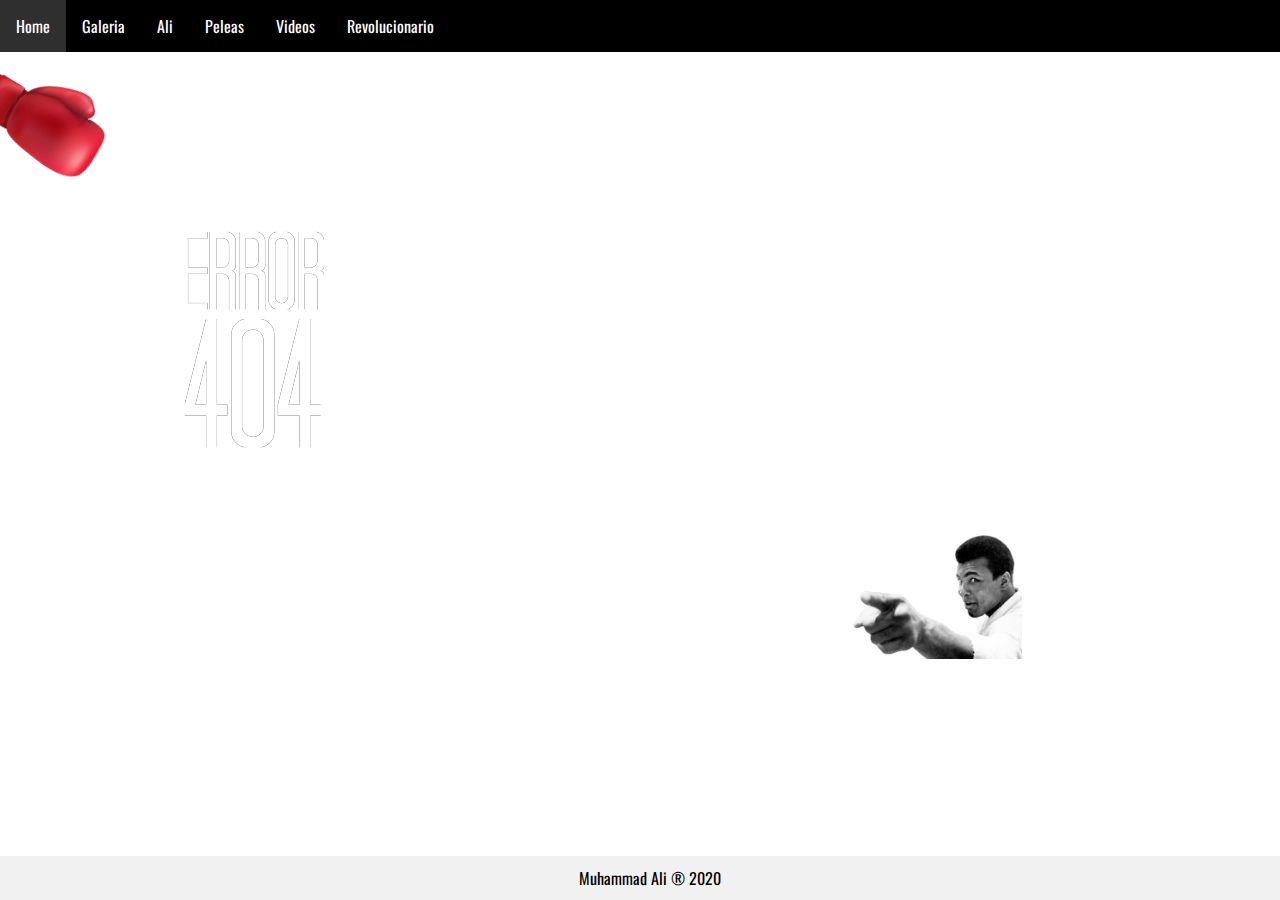
<file: web error 404/index.html>
<!doctype html>
<html>
<head>
<meta charset="UTF-8">
<title>404 ERROR Ali</title>
<link rel="stylesheet" href="css/style.css" >
<link href="https://fonts.googleapis.com/css2?family=Oswald:wght@300&display=swap" rel="stylesheet">
</head>

<body>
    <header>
        <nav>
            <ul>
                <li class="home"><a href="index.html"><p> Home </p></a></li>
                <li class="home"><a href="index.html"><p> Galeria </p></a></li>
                <li class="botones"><a href="index.html"><p> Ali </p></a></li>
                <li class="botones"><a href="index.html"><p> Peleas </p></a></li>
                <li class="botones"><a href="index.html"><p> Videos </p></a></li>
                <li class="botones"><a href="index.html"><p> Revolucionario </p></a></li>
            </ul>
        </nav>
    </header>
<div class="envolvente">

    <div class ani>

        <div class="guante">
            <img src="img/guante.png">
        </div>
        
        <div class="error">
            
        </div>
        

    </div>

    <div class="txt">

        <div class="texto">
            <p>Imposible es temporal, imposible no es nada.</p>
            <p>Excepto encontrar esta pagina...</p>
        </div>
        <div class="home"> 
            <a href="index.html"><p>Home</p></a>
        </div>
        <div class="ali">
            <img src="img/ali.png">
        </div>
    </div>

</div>
    <footer>
        <p>Muhammad Ali ® 2020</p> 
   </footer>
   
</body>
</html>
</file>
<file: style.css>
@keyframes boton { 0%{width: 100%} 50%{ width: 95%;} 100%{width: 100%;}}

body{background-color:tan; filter: sepia(80%)}

.header{ background-color: black; font-family: 'Yanone Kaffeesatz', sans-serif;}
.logo h1{ font-size: 50px; color: tan; text-decoration: none;}
.lista { color: tan; float: right; margin: 2%; font-size: 25px;}


.frase p{text-align: center; font-family: 'Dosis', sans-serif; font-size: 50px; margin-top: 2%; color: black;}

.linea{ background-color: black; border-radius: 10px; color: black; font-size: 3px; margin-top: 40px; margin-bottom: 80px;}

.titulo h2{text-align: center; font-family: 'Yanone Kaffeesatz', sans-serif; font-size: 70px; margin-top: 2%; color: black;}

.traje img {width: 100%;}
.texto{ padding-left: 5%; font-family: 'Dosis', sans-serif; font-size: 20px; color: black;}

.caja {background-color: black; color: tan;font-family: 'Dosis', sans-serif; font-size: 20px; margin-top: 2%;}
.voto {width: 100%; justify-content: center;}

.pelicula img {width: 100%; margin-top: 2%;}

.voto {width: 100%;}
.imdb {width: 100%;}
.rt {width: 100%; }
.log {width: 100%; position: absolute; top:10%; left: 0%;}
.raitinga {font-size: 50px; text-align: center; padding-top: 100%;}
.raitingb {font-size: 50px; text-align: center; padding-top: 150%;}

.peledos {margin-top: 10px;}
.peleando img{width: 100%; margin-top: 4%;}
.overlay { position: absolute; bottom: 0%; left: 0%; width: 100%; height: 100%; opacity: 0; transition: opacity 0.5s ease-in; color: black; background-color: rgba(255, 255, 255, 0.7); border-style: dotted; padding-top: 20px;}
.overlay h2 {color: black; text-align: center; font-size: 100%; text-decoration: underline;}
.overlay p{ text-align: center; font-size: 100%;}

.diario img{width: 100%;}


footer{background-color: black; text-align: center; color: tan; font-family: 'Dosis', sans-serif;margin-top: 20px;}
.quote{font-size: 30px;}

.overlay:hover { opacity: 1;}
.log:hover{ animation-name: boton; animation-duration: 1s; animation-iteration-count: infinite; animation-timing-function: ease-in-out;}
</file>
<file: Sitio CV Ali/style.css>
@charset "UTF-8";
/* CSS Document */

html{font-family: Impact, Haettenschweiler, "Franklin Gothic Bold", "Arial Black", "sans-serif"; width: 100%;}

*{margin:0; padding: 0;}

@keyframes ali {0%{bottom: -82%; left: 70%;} 50% {bottom: -2%; left: 70%;} 100%{bottom: -82%; left: 70%;}}

body{background-color:tan; filter: sepia(80%)}

div.flex{display: flex; flex-wrap: wrap; justify-content: center;}

header{background-color: black; align-content: center; font-size: 150px; color: tan; text-align: center ;}

div.lista{text-align: center; padding: 2%; width: 90%; display: flex; flex-flow: wrap; justify-content: center;}
div.lista a{ margin: 1% ;padding: 1%; background: black; color:  tan; text-decoration: none; border-radius: 5px; }

img{margin-top: 1%; margin-left: 1%; width: 45%; margin-right: 1%;}
div.aliii{ margin-top: 1%; margin-left: 1%; margin-right: 1%; width: 45%;}
img.alii {width: 100%;}

div.box1{width: 50%;}

.black{background-color: black; height: 1%; font-size: 5px; margin-top: 2%; margin-bottom: 2%; text-align: center;}
.black1{background-color: black; height: 1%; font-size: 5px; margin-top: 2%; margin-bottom: 2%; text-align: center; width: 100%;}

.bio{ margin-top: 2%;}
.bio h1{padding: 2%; font-size: 30px; padding-left: 20%; text-align: center;}
.tra h2{padding: 2%; font-size: 30px; margin-left: 20%; text-align: center;}

.mom{width: 45%; margin-left: 1%; margin-top: 2%;}
.mom h4{padding: 2%; text-align: center; font-size: 30px}
.hom{width: 45%; margin-left: 1%; margin-bottom: 2%;}
.hom h5{padding: 2%; text-align: center; font-size: 30px}
p{padding: 1%;}

.carrera{width: 45%;justify-content: center;}
.imgali{width: 45%; justify-content: center;}
.carrera h2{padding: 2%; font-size: 30px;text-align: center;}
.ali{margin-right: 2%; margin-top: 3%;width: 100%;}
.ali1{margin-right: 2%; margin-top: 3%;width: 100%;}

div.aniali{width: 100%; overflow: hidden;}
div.aniali img { animation-name: ali; animation-duration: 10s; animation-iteration-count: infinite; position: relative; width: 30%;}

footer{width: 100%; float: right; background-color: black; color: tan; font-size: 15px; text-align: center; }

div.lista a:hover{ background: black; color:  tan; text-decoration: none; border-radius: 5px; box-shadow: 4px 6px darkslategray; justify-content: center;}

@media screen and (min-width:600px) and (max-width:959px){

.mom{width: 100%;}
.hom{width: 100%;}
.carrera p {font-size: 20px;}
.carrera{width: 100%;}
.imgali{width: 90%; }
}
@media screen and (min-width:0px) and (max-width:599px){
img{width: 100%;}
div.box1{width: 100%;}
.hom{width: 100%;}
.mom{width: 100%;}
.hom{width: 100%;}
.carrera p {font-size: 15px;}
.carrera{width: 100%;}
.imgali{width: 90%; }
}
</file>
<file: web error 404/css/style.css>
*{margin: 0; padding: 0px}

@keyframes guante{  0%   {left:-150px; top:0px;} 62% {left:160px; top:250px;} 100% {left:160px; top:250px;}}
@keyframes error{ 0% {background-position: 0px;} 60% {background-position: 0px;} 100% {background-position: -1500px;}}
@keyframes ali{ 0% {right:-90%; top: -150px} 10%,90% {right: -60%; top: -150px} 100%{right: -100%; top: -150px}}

body {background-image: url(https://images3.alphacoders.com/237/237229.jpg); background-attachment: fixed; background-size: 100% 100%; background-repeat: no-repeat;}


ul { list-style-type: none; margin: 0; padding: 0; overflow: hidden; background-color: black; }
li { float: left; } 
li a { display: block; color: white; text-align: center; padding: 14px 16px; text-decoration: none; font-family: 'Oswald', sans-serif;}


div.envolvente {display: flex;}


div.ani {width: 50%;}

div.guante img{width: 10%; animation-name: guante; position:relative; animation-duration: 4s; animation-iteration-count: infinite; z-index: 1;animation-timing-function: linear; transform: rotate(120deg);}


.error { background-image: url("../img/Error-steps.png"); width: 250px; height: 500px ;position: relative; background-repeat: no-repeat; margin-left: 100px; margin-right: 500px; animation-name: error; animation-duration: 4s; animation-iteration-count: infinite; animation-timing-function: steps(5);}


div.txt {width: 50%; margin-top: 10%; margin-right: 0%;}


div.texto p{ font-size: 300%; color: white; text-align: center; font-family: 'Oswald', sans-serif;}

div.home a{ text-decoration: none; font-size: 300%; color: white; text-align: center; font-family: 'Oswald', sans-serif; }

div.ali img{width: 40%; position: relative; animation-name: ali; animation-duration: 3s; animation-iteration-count: infinite;}


footer { background-color: #F1F1F1; text-align: center; padding: 10px; position: fixed; bottom: 0px; width: 100%; font-family: 'Oswald', sans-serif;}

div.home :hover {color: gray;}

li a:hover { background-color: rgb(48, 47, 47); }
</file>
